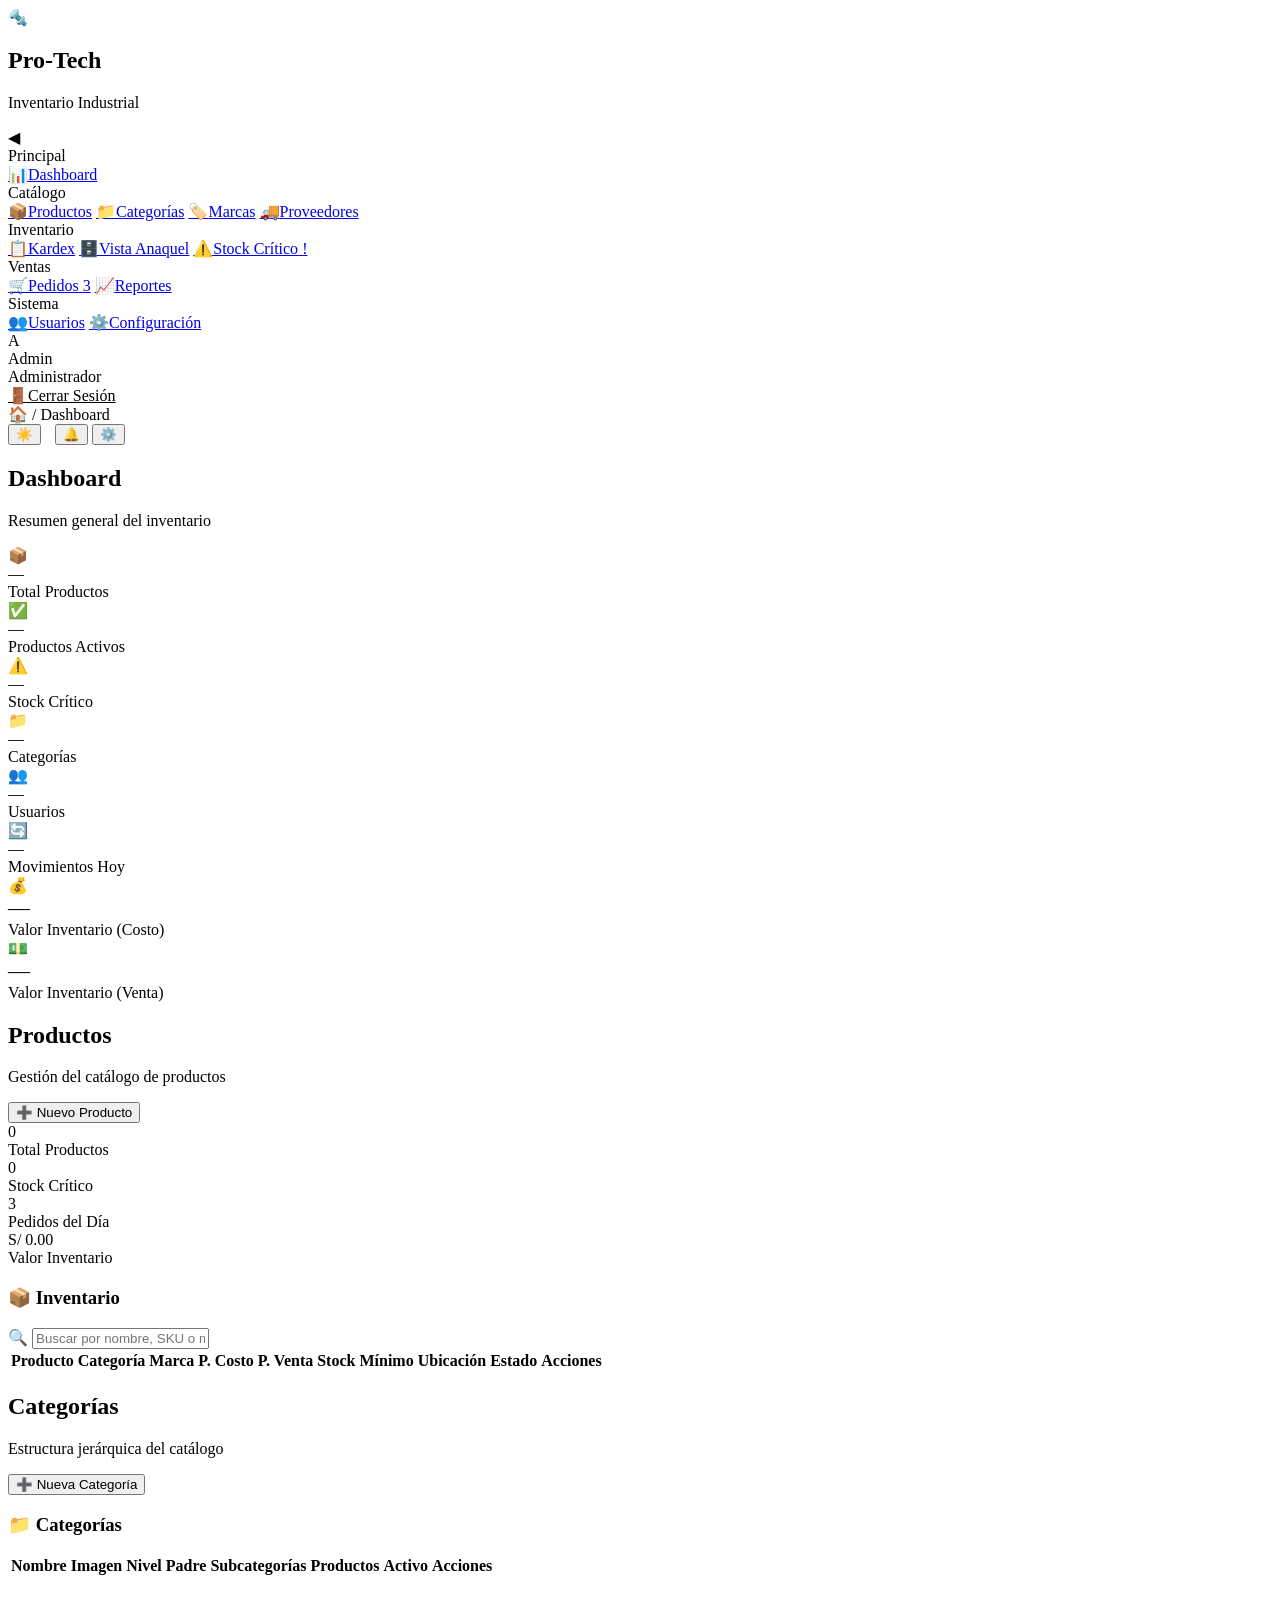
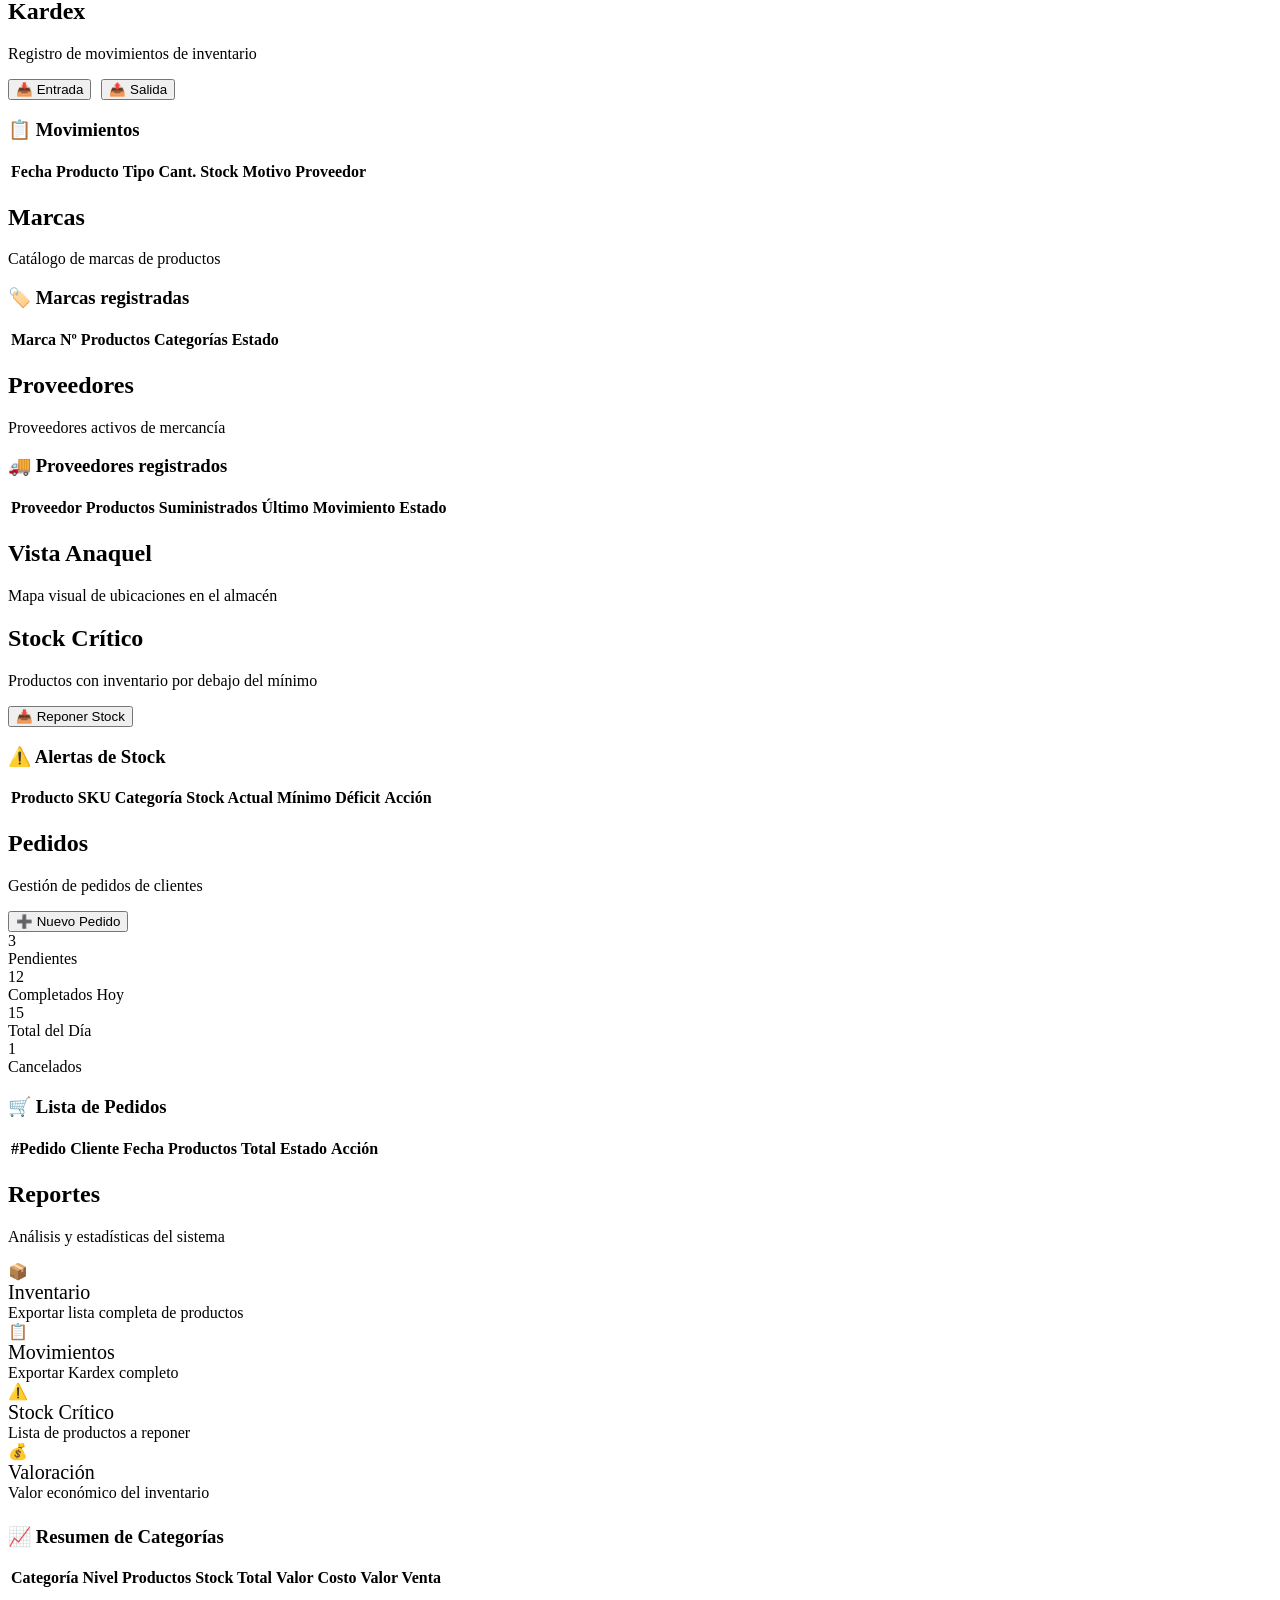
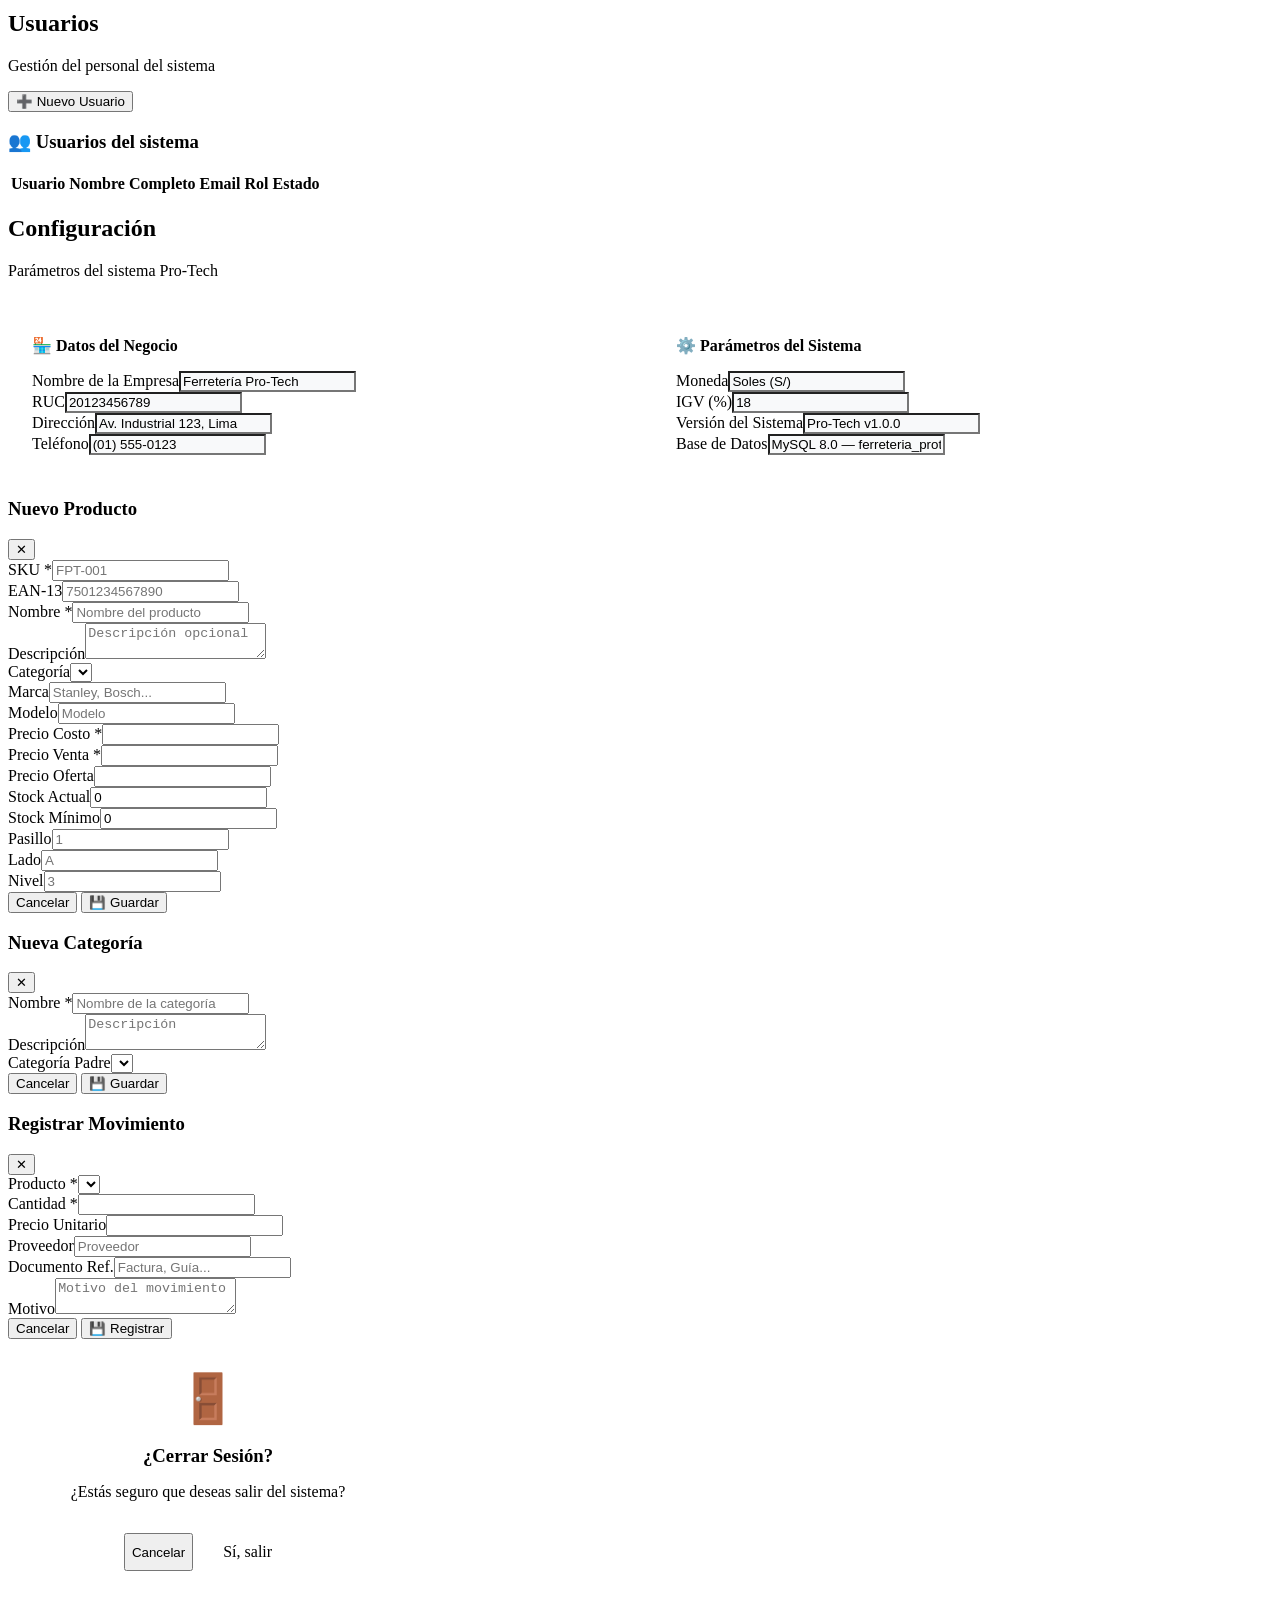
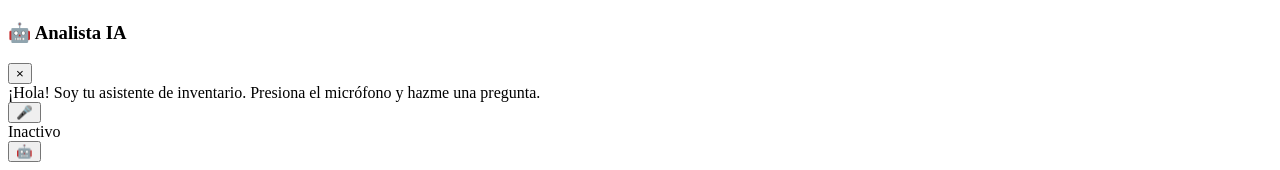
<file: src/main/resources/templates/index.html>
<!DOCTYPE html>
<html xmlns:th="http://www.thymeleaf.org" xmlns:sec="http://www.thymeleaf.org/extras/spring-security" lang="es">
<head>
    <meta charset="UTF-8">
    <meta name="viewport" content="width=device-width, initial-scale=1.0">
    <title>Pro-Tech | Panel de Administración</title>
    <meta name="description" content="Sistema de inventario industrial Ferretería Pro-Tech">
    <link rel="stylesheet" th:href="@{/css/theme.css}">
    <link rel="stylesheet" th:href="@{/css/protech.css}">
</head>
<body>

<!-- ══ TOAST CONTAINER ══ -->
<div id="toastContainer" class="toast-container"></div>

<!-- ══ SIDEBAR ══ -->
<aside id="sidebar" class="sidebar">
    <div class="sidebar-header">
        <div class="sidebar-logo">🔩</div>
        <div class="sidebar-brand"><h2>Pro-<span>Tech</span></h2><p>Inventario Industrial</p></div>
    </div>
    <div id="sidebarToggle" class="sidebar-toggle">◀</div>
    <nav class="sidebar-nav">
        <div class="nav-section">
            <div class="nav-section-title">Principal</div>
            <a class="nav-item active" data-page="dashboard" href="#"><span class="icon">📊</span><span class="label">Dashboard</span></a>
        </div>
        <div class="nav-section">
            <div class="nav-section-title">Catálogo</div>
            <a class="nav-item" data-page="productos" href="#"><span class="icon">📦</span><span class="label">Productos</span></a>
            <a class="nav-item" data-page="categorias" href="#"><span class="icon">📁</span><span class="label">Categorías</span></a>
            <a class="nav-item" data-page="marcas" href="#"><span class="icon">🏷️</span><span class="label">Marcas</span></a>
            <a class="nav-item" data-page="proveedores" href="#"><span class="icon">🚚</span><span class="label">Proveedores</span></a>
        </div>
        <div class="nav-section">
            <div class="nav-section-title">Inventario</div>
            <a class="nav-item" data-page="kardex" href="#"><span class="icon">📋</span><span class="label">Kardex</span></a>
            <a class="nav-item" data-page="anaquel" href="#"><span class="icon">🗄️</span><span class="label">Vista Anaquel</span></a>
            <a class="nav-item" data-page="stock-critico" href="#"><span class="icon">⚠️</span><span class="label">Stock Crítico</span> <span class="badge badge-danger sidebar-badge">!</span></a>
        </div>
        <div class="nav-section">
            <div class="nav-section-title">Ventas</div>
            <a class="nav-item" data-page="pedidos" href="#"><span class="icon">🛒</span><span class="label">Pedidos</span> <span class="badge badge-warning sidebar-badge">3</span></a>
            <a class="nav-item" data-page="reportes" href="#"><span class="icon">📈</span><span class="label">Reportes</span></a>
        </div>
        <div class="nav-section">
            <div class="nav-section-title">Sistema</div>
            <a class="nav-item" data-page="usuarios" href="#"><span class="icon">👥</span><span class="label">Usuarios</span></a>
            <a class="nav-item" data-page="configuracion" href="#"><span class="icon">⚙️</span><span class="label">Configuración</span></a>
        </div>
    </nav>
    <div class="sidebar-footer">
        <div class="sidebar-user">
            <div class="user-avatar" sec:authentication="name">A</div>
            <div class="user-info">
                <div class="name" sec:authentication="name">Admin</div>
                <div class="role">Administrador</div>
            </div>
        </div>
        <a href="#" onclick="openModal('logoutModal')" class="nav-item" style="margin-top:8px;color:var(--danger)"><span class="icon">🚪</span><span class="label">Cerrar Sesión</span></a>
    </div>
</aside>

<!-- ══ MAIN CONTENT ══ -->
<main class="main-content">
    <header class="top-bar">
        <div class="breadcrumbs">
            <span class="icon">🏠</span> / <span id="current-breadcrumb">Dashboard</span>
        </div>
        <div class="top-actions">
            <button class="theme-toggle-btn" id="themeToggleBtn" title="Cambiar Tema" style="margin-right: 10px;">
                <span id="themeIcon">☀️</span>
            </button>
            <button class="btn-icon" title="Notificaciones">🔔</button>
            <button class="btn-icon" title="Configuración">⚙️</button>
        </div>
    </header>

    <!-- ── DASHBOARD PAGE ── -->
    <section id="page-dashboard" class="page-section active">
        <div class="page-header">
            <div><h1>Dashboard</h1><p>Resumen general del inventario</p></div>
        </div>
        <div class="metrics-grid">
            <div class="metric-card accent">
                <div class="metric-header"><div class="metric-icon">📦</div></div>
                <div class="metric-value" id="metric-total">—</div>
                <div class="metric-label">Total Productos</div>
            </div>
            <div class="metric-card success">
                <div class="metric-header"><div class="metric-icon">✅</div></div>
                <div class="metric-value" id="metric-activos">—</div>
                <div class="metric-label">Productos Activos</div>
            </div>
            <div class="metric-card danger">
                <div class="metric-header"><div class="metric-icon">⚠️</div></div>
                <div class="metric-value" id="metric-critico">—</div>
                <div class="metric-label">Stock Crítico</div>
            </div>
            <div class="metric-card warning">
                <div class="metric-header"><div class="metric-icon">📁</div></div>
                <div class="metric-value" id="metric-categorias">—</div>
                <div class="metric-label">Categorías</div>
            </div>
        </div>
        <div class="metrics-grid">
            <div class="metric-card accent">
                <div class="metric-header"><div class="metric-icon">👥</div></div>
                <div class="metric-value" id="metric-usuarios">—</div>
                <div class="metric-label">Usuarios</div>
            </div>
            <div class="metric-card success">
                <div class="metric-header"><div class="metric-icon">🔄</div></div>
                <div class="metric-value" id="metric-movimientos">—</div>
                <div class="metric-label">Movimientos Hoy</div>
            </div>
            <div class="metric-card warning">
                <div class="metric-header"><div class="metric-icon">💰</div></div>
                <div class="metric-value" id="metric-valor-costo" style="font-size:22px">—</div>
                <div class="metric-label">Valor Inventario (Costo)</div>
            </div>
            <div class="metric-card accent">
                <div class="metric-header"><div class="metric-icon">💵</div></div>
                <div class="metric-value" id="metric-valor-venta" style="font-size:22px">—</div>
                <div class="metric-label">Valor Inventario (Venta)</div>
            </div>
        </div>
    </section>

    <!-- ── PRODUCTOS PAGE ── -->
    <section id="page-productos" class="page-section">
        <div class="page-header">
            <div><h1>Productos</h1><p>Gestión del catálogo de productos</p></div>
            <button class="btn btn-primary" onclick="openProductModal()">➕ Nuevo Producto</button>
        </div>
        <div class="metrics-grid small-metrics" style="margin-bottom: 20px;">
            <div class="metric-card">
                <div class="metric-value" id="prod-total">0</div>
                <div class="metric-label">Total Productos</div>
            </div>
            <div class="metric-card danger">
                <div class="metric-value" id="prod-critico">0</div>
                <div class="metric-label">Stock Crítico</div>
            </div>
            <div class="metric-card warning">
                <div class="metric-value" id="prod-pedidos">3</div>
                <div class="metric-label">Pedidos del Día</div>
            </div>
            <div class="metric-card accent">
                <div class="metric-value" id="prod-valor">S/ 0.00</div>
                <div class="metric-label">Valor Inventario</div>
            </div>
        </div>
        <div class="table-container">
            <div class="table-toolbar">
                <h3>📦 Inventario</h3>
                <div class="search-box">
                    <span>🔍</span>
                    <input type="text" id="searchProducts" placeholder="Buscar por nombre, SKU o marca..." oninput="filterProducts()">
                </div>
            </div>
            <table class="data-table">
                <thead>
                    <tr>
                        <th>Producto</th><th>Categoría</th><th>Marca</th><th>P. Costo</th><th>P. Venta</th>
                        <th>Stock</th><th>Mínimo</th><th>Ubicación</th><th>Estado</th><th>Acciones</th>
                    </tr>
                </thead>
                <tbody id="products-tbody"></tbody>
            </table>
        </div>
    </section>

    <!-- ── CATEGORÍAS PAGE ── -->
    <section id="page-categorias" class="page-section">
        <div class="page-header">
            <div><h1>Categorías</h1><p>Estructura jerárquica del catálogo</p></div>
            <button class="btn btn-primary" onclick="openCategoryModal()">➕ Nueva Categoría</button>
        </div>
        <div class="table-container">
            <div class="table-toolbar"><h3>📁 Categorías</h3></div>
            <table class="data-table">
                <thead><tr><th>Nombre</th><th>Imagen</th><th>Nivel</th><th>Padre</th><th>Subcategorías</th><th>Productos</th><th>Activo</th><th>Acciones</th></tr></thead>
                <tbody id="categories-tbody"></tbody>
            </table>
        </div>
    </section>

    <!-- ── KARDEX PAGE ── -->
    <section id="page-kardex" class="page-section">
        <div class="page-header">
            <div><h1>Kardex</h1><p>Registro de movimientos de inventario</p></div>
            <div style="display:flex;gap:10px">
                <button class="btn btn-primary" onclick="openKardexModal('entrada')">📥 Entrada</button>
                <button class="btn btn-danger" onclick="openKardexModal('salida')">📤 Salida</button>
            </div>
        </div>
        <div class="table-container">
            <div class="table-toolbar"><h3>📋 Movimientos</h3></div>
            <table class="data-table">
                <thead><tr><th>Fecha</th><th>Producto</th><th>Tipo</th><th>Cant.</th><th>Stock</th><th>Motivo</th><th>Proveedor</th></tr></thead>
                <tbody id="kardex-tbody"></tbody>
            </table>
        </div>
    </section>

    <!-- ── MARCAS PAGE ── -->
    <section id="page-marcas" class="page-section">
        <div class="page-header">
            <div><h1>Marcas</h1><p>Catálogo de marcas de productos</p></div>
        </div>
        <div class="table-container">
            <div class="table-toolbar"><h3>🏷️ Marcas registradas</h3></div>
            <table class="data-table">
                <thead><tr><th>Marca</th><th>Nº Productos</th><th>Categorías</th><th>Estado</th></tr></thead>
                <tbody id="marcas-tbody"></tbody>
            </table>
        </div>
    </section>

    <!-- ── PROVEEDORES PAGE ── -->
    <section id="page-proveedores" class="page-section">
        <div class="page-header">
            <div><h1>Proveedores</h1><p>Proveedores activos de mercancía</p></div>
        </div>
        <div class="table-container">
            <div class="table-toolbar"><h3>🚚 Proveedores registrados</h3></div>
            <table class="data-table">
                <thead><tr><th>Proveedor</th><th>Productos Suministrados</th><th>Último Movimiento</th><th>Estado</th></tr></thead>
                <tbody id="proveedores-tbody"></tbody>
            </table>
        </div>
    </section>

    <!-- ── ANAQUEL PAGE ── -->
    <section id="page-anaquel" class="page-section">
        <div class="page-header">
            <div><h1>Vista Anaquel</h1><p>Mapa visual de ubicaciones en el almacén</p></div>
        </div>
        <div id="anaquel-grid" class="anaquel-grid"></div>
    </section>

    <!-- ── STOCK CRÍTICO PAGE ── -->
    <section id="page-stock-critico" class="page-section">
        <div class="page-header">
            <div><h1>Stock Crítico</h1><p>Productos con inventario por debajo del mínimo</p></div>
            <button class="btn btn-primary" onclick="openKardexModal('entrada')">📥 Reponer Stock</button>
        </div>
        <div class="table-container">
            <div class="table-toolbar"><h3>⚠️ Alertas de Stock</h3></div>
            <table class="data-table">
                <thead><tr><th>Producto</th><th>SKU</th><th>Categoría</th><th>Stock Actual</th><th>Mínimo</th><th>Déficit</th><th>Acción</th></tr></thead>
                <tbody id="stock-critico-tbody"></tbody>
            </table>
        </div>
    </section>

    <!-- ── PEDIDOS PAGE ── -->
    <section id="page-pedidos" class="page-section">
        <div class="page-header">
            <div><h1>Pedidos</h1><p>Gestión de pedidos de clientes</p></div>
            <button class="btn btn-primary" onclick="showToast('Módulo de pedidos en desarrollo','info')">➕ Nuevo Pedido</button>
        </div>
        <div class="metrics-grid small-metrics" style="margin-bottom:20px;">
            <div class="metric-card warning"><div class="metric-value" id="ped-pendientes">3</div><div class="metric-label">Pendientes</div></div>
            <div class="metric-card success"><div class="metric-value" id="ped-completados">12</div><div class="metric-label">Completados Hoy</div></div>
            <div class="metric-card accent"><div class="metric-value" id="ped-total-dia">15</div><div class="metric-label">Total del Día</div></div>
            <div class="metric-card danger"><div class="metric-value" id="ped-cancelados">1</div><div class="metric-label">Cancelados</div></div>
        </div>
        <div class="table-container">
            <div class="table-toolbar"><h3>🛒 Lista de Pedidos</h3></div>
            <table class="data-table">
                <thead><tr><th>#Pedido</th><th>Cliente</th><th>Fecha</th><th>Productos</th><th>Total</th><th>Estado</th><th>Acción</th></tr></thead>
                <tbody id="pedidos-tbody"></tbody>
            </table>
        </div>
    </section>

    <!-- ── REPORTES PAGE ── -->
    <section id="page-reportes" class="page-section">
        <div class="page-header">
            <div><h1>Reportes</h1><p>Análisis y estadísticas del sistema</p></div>
        </div>
        <div class="metrics-grid" style="margin-bottom:24px;">
            <div class="metric-card accent" style="cursor:pointer" onclick="exportarReporte('inventario')">
                <div class="metric-header"><div class="metric-icon">📦</div></div>
                <div class="metric-value" style="font-size:20px">Inventario</div>
                <div class="metric-label">Exportar lista completa de productos</div>
            </div>
            <div class="metric-card success" style="cursor:pointer" onclick="exportarReporte('movimientos')">
                <div class="metric-header"><div class="metric-icon">📋</div></div>
                <div class="metric-value" style="font-size:20px">Movimientos</div>
                <div class="metric-label">Exportar Kardex completo</div>
            </div>
            <div class="metric-card danger" style="cursor:pointer" onclick="exportarReporte('stock-critico')">
                <div class="metric-header"><div class="metric-icon">⚠️</div></div>
                <div class="metric-value" style="font-size:20px">Stock Crítico</div>
                <div class="metric-label">Lista de productos a reponer</div>
            </div>
            <div class="metric-card warning" style="cursor:pointer" onclick="exportarReporte('valoracion')">
                <div class="metric-header"><div class="metric-icon">💰</div></div>
                <div class="metric-value" style="font-size:20px">Valoración</div>
                <div class="metric-label">Valor económico del inventario</div>
            </div>
        </div>
        <div class="table-container">
            <div class="table-toolbar"><h3>📈 Resumen de Categorías</h3></div>
            <table class="data-table">
                <thead><tr><th>Categoría</th><th>Nivel</th><th>Productos</th><th>Stock Total</th><th>Valor Costo</th><th>Valor Venta</th></tr></thead>
                <tbody id="reportes-tbody"></tbody>
            </table>
        </div>
    </section>

    <!-- ── USUARIOS PAGE ── -->
    <section id="page-usuarios" class="page-section">
        <div class="page-header">
            <div><h1>Usuarios</h1><p>Gestión del personal del sistema</p></div>
            <button class="btn btn-primary" onclick="showToast('Módulo de creación de usuarios en desarrollo','info')">➕ Nuevo Usuario</button>
        </div>
        <div class="table-container">
            <div class="table-toolbar"><h3>👥 Usuarios del sistema</h3></div>
            <table class="data-table">
                <thead><tr><th>Usuario</th><th>Nombre Completo</th><th>Email</th><th>Rol</th><th>Estado</th></tr></thead>
                <tbody id="usuarios-tbody"></tbody>
            </table>
        </div>
    </section>

    <!-- ── CONFIGURACIÓN PAGE ── -->
    <section id="page-configuracion" class="page-section">
        <div class="page-header">
            <div><h1>Configuración</h1><p>Parámetros del sistema Pro-Tech</p></div>
        </div>
        <div style="display:grid;grid-template-columns:1fr 1fr;gap:24px;">
            <div class="table-container" style="padding:24px;">
                <h3 style="margin-bottom:16px;font-size:16px;">🏪 Datos del Negocio</h3>
                <div class="form-grid">
                    <div class="form-group full"><label>Nombre de la Empresa</label><input value="Ferretería Pro-Tech" readonly style="background:#f8f9fa;"></div>
                    <div class="form-group full"><label>RUC</label><input value="20123456789" readonly style="background:#f8f9fa;"></div>
                    <div class="form-group full"><label>Dirección</label><input value="Av. Industrial 123, Lima" readonly style="background:#f8f9fa;"></div>
                    <div class="form-group full"><label>Teléfono</label><input value="(01) 555-0123" readonly style="background:#f8f9fa;"></div>
                </div>
            </div>
            <div class="table-container" style="padding:24px;">
                <h3 style="margin-bottom:16px;font-size:16px;">⚙️ Parámetros del Sistema</h3>
                <div class="form-grid">
                    <div class="form-group full"><label>Moneda</label><input value="Soles (S/)" readonly style="background:#f8f9fa;"></div>
                    <div class="form-group full"><label>IGV (%)</label><input value="18" readonly style="background:#f8f9fa;"></div>
                    <div class="form-group full"><label>Versión del Sistema</label><input value="Pro-Tech v1.0.0" readonly style="background:#f8f9fa;"></div>
                    <div class="form-group full"><label>Base de Datos</label><input value="MySQL 8.0 — ferreteria_protech" readonly style="background:#f8f9fa;"></div>
                </div>
            </div>
        </div>
    </section>

</main>

<!-- ══ MODAL: PRODUCTO ══ -->
<div id="productModal" class="modal-overlay">
    <div class="modal">
        <div class="modal-header">
            <h3 id="productModalTitle">Nuevo Producto</h3>
            <button class="modal-close" onclick="closeModal('productModal')">✕</button>
        </div>
        <div class="modal-body">
            <form id="productForm" onsubmit="event.preventDefault();saveProduct()">
                <div class="form-grid">
                    <div class="form-group"><label>SKU *</label><input id="prodSku" required placeholder="FPT-001"></div>
                    <div class="form-group"><label>EAN-13</label><input id="prodEan" maxlength="13" placeholder="7501234567890"></div>
                    <div class="form-group full"><label>Nombre *</label><input id="prodNombre" required placeholder="Nombre del producto"></div>
                    <div class="form-group full"><label>Descripción</label><textarea id="prodDescripcion" placeholder="Descripción opcional"></textarea></div>
                    <div class="form-group"><label>Categoría</label><select id="prodCategoria"></select></div>
                    <div class="form-group"><label>Marca</label><input id="prodMarca" placeholder="Stanley, Bosch..."></div>
                    <div class="form-group"><label>Modelo</label><input id="prodModelo" placeholder="Modelo"></div>
                    <div class="form-group"><label>Precio Costo *</label><input id="prodPrecioCosto" type="number" step="0.01" min="0.01" required></div>
                    <div class="form-group"><label>Precio Venta *</label><input id="prodPrecioVenta" type="number" step="0.01" min="0.01" required></div>
                    <div class="form-group"><label>Precio Oferta</label><input id="prodPrecioOferta" type="number" step="0.01" min="0"></div>
                    <div class="form-group"><label>Stock Actual</label><input id="prodStockActual" type="number" min="0" value="0"></div>
                    <div class="form-group"><label>Stock Mínimo</label><input id="prodStockMinimo" type="number" min="0" value="0"></div>
                    <div class="form-group"><label>Pasillo</label><input id="prodPasillo" placeholder="1"></div>
                    <div class="form-group"><label>Lado</label><input id="prodLado" placeholder="A"></div>
                    <div class="form-group"><label>Nivel</label><input id="prodNivel" placeholder="3"></div>
                </div>
            </form>
        </div>
        <div class="modal-footer">
            <button class="btn btn-secondary" onclick="closeModal('productModal')">Cancelar</button>
            <button class="btn btn-primary" onclick="saveProduct()">💾 Guardar</button>
        </div>
    </div>
</div>

<!-- ══ MODAL: CATEGORÍA ══ -->
<div id="categoryModal" class="modal-overlay">
    <div class="modal">
        <div class="modal-header">
            <h3 id="catModalTitle">Nueva Categoría</h3>
            <button class="modal-close" onclick="closeModal('categoryModal')">✕</button>
        </div>
        <div class="modal-body">
            <form id="categoryForm" onsubmit="event.preventDefault();saveCategory()">
                <div class="form-grid">
                    <div class="form-group full"><label>Nombre *</label><input id="catNombre" required placeholder="Nombre de la categoría"></div>
                    <div class="form-group full"><label>Descripción</label><textarea id="catDescripcion" placeholder="Descripción"></textarea></div>
                    <div class="form-group full"><label>Categoría Padre</label><select id="catPadre"></select></div>
                </div>
            </form>
        </div>
        <div class="modal-footer">
            <button class="btn btn-secondary" onclick="closeModal('categoryModal')">Cancelar</button>
            <button class="btn btn-primary" onclick="saveCategory()">💾 Guardar</button>
        </div>
    </div>
</div>

<!-- ══ MODAL: KARDEX ══ -->
<div id="kardexModal" class="modal-overlay">
    <div class="modal">
        <div class="modal-header">
            <h3 id="kardexModalTitle">Registrar Movimiento</h3>
            <button class="modal-close" onclick="closeModal('kardexModal')">✕</button>
        </div>
        <div class="modal-body">
            <form id="kardexForm" onsubmit="event.preventDefault();saveKardex()">
                <input type="hidden" id="kardexTipo" value="entrada">
                <div class="form-grid">
                    <div class="form-group full"><label>Producto *</label><select id="kardexProducto" required></select></div>
                    <div class="form-group"><label>Cantidad *</label><input id="kardexCantidad" type="number" min="1" required></div>
                    <div class="form-group" id="kardexPrecioGroup"><label>Precio Unitario</label><input id="kardexPrecio" type="number" step="0.01" min="0"></div>
                    <div class="form-group" id="kardexProveedorGroup"><label>Proveedor</label><input id="kardexProveedor" placeholder="Proveedor"></div>
                    <div class="form-group"><label>Documento Ref.</label><input id="kardexDocumento" placeholder="Factura, Guía..."></div>
                    <div class="form-group full"><label>Motivo</label><textarea id="kardexMotivo" placeholder="Motivo del movimiento"></textarea></div>
                </div>
            </form>
        </div>
        <div class="modal-footer">
            <button class="btn btn-secondary" onclick="closeModal('kardexModal')">Cancelar</button>
            <button class="btn btn-primary" onclick="saveKardex()">💾 Registrar</button>
        </div>
    </div>
</div>

<!-- ══ MODAL: LOGOUT CONFIRMATION ══ -->
<div id="logoutModal" class="modal-overlay">
    <div class="modal" style="max-width: 400px; text-align: center;">
        <div class="modal-body" style="padding: 2rem;">
            <div style="font-size: 3rem; margin-bottom: 1rem;">🚪</div>
            <h3 style="margin-bottom: 1rem;">¿Cerrar Sesión?</h3>
            <p style="color: var(--text-muted); margin-bottom: 2rem;">¿Estás seguro que deseas salir del sistema?</p>
            <div style="display: flex; gap: 10px; justify-content: center;">
                <button class="btn btn-secondary" onclick="closeModal('logoutModal')">Cancelar</button>
                <a th:href="@{/logout}" class="btn btn-danger" style="text-decoration:none; padding: 10px 20px;">Sí, salir</a>
            </div>
        </div>
    </div>
</div>

<!-- ── FLOATING VOICE ASSISTANT ────────────────── -->
<div class="voice-bot-container" id="voiceBotContainer">
    <div class="voice-bot-window" id="voiceBotWindow">
        <div class="voice-bot-header">
            <h3>🤖 Analista IA</h3>
            <button class="voice-bot-close" onclick="toggleVoiceBot()">×</button>
        </div>
        <div class="voice-bot-body" id="voiceBotBody">
            <div class="bot-msg">¡Hola! Soy tu asistente de inventario. Presiona el micrófono y hazme una pregunta.</div>
        </div>
        <div class="voice-bot-footer">
            <button class="mic-btn-small" id="btnMicGlobal" onclick="toggleMic()">🎤</button>
            <div class="mic-status" id="micStatusText">Inactivo</div>
        </div>
    </div>
    <button class="voice-bot-fab" onclick="toggleVoiceBot()">🤖</button>
</div>

<script th:src="@{/js/theme.js}"></script>
<script th:src="@{/js/protech.js}"></script>
<script th:src="@{/js/protech-extra.js}"></script>
</body>
</html>
</file>
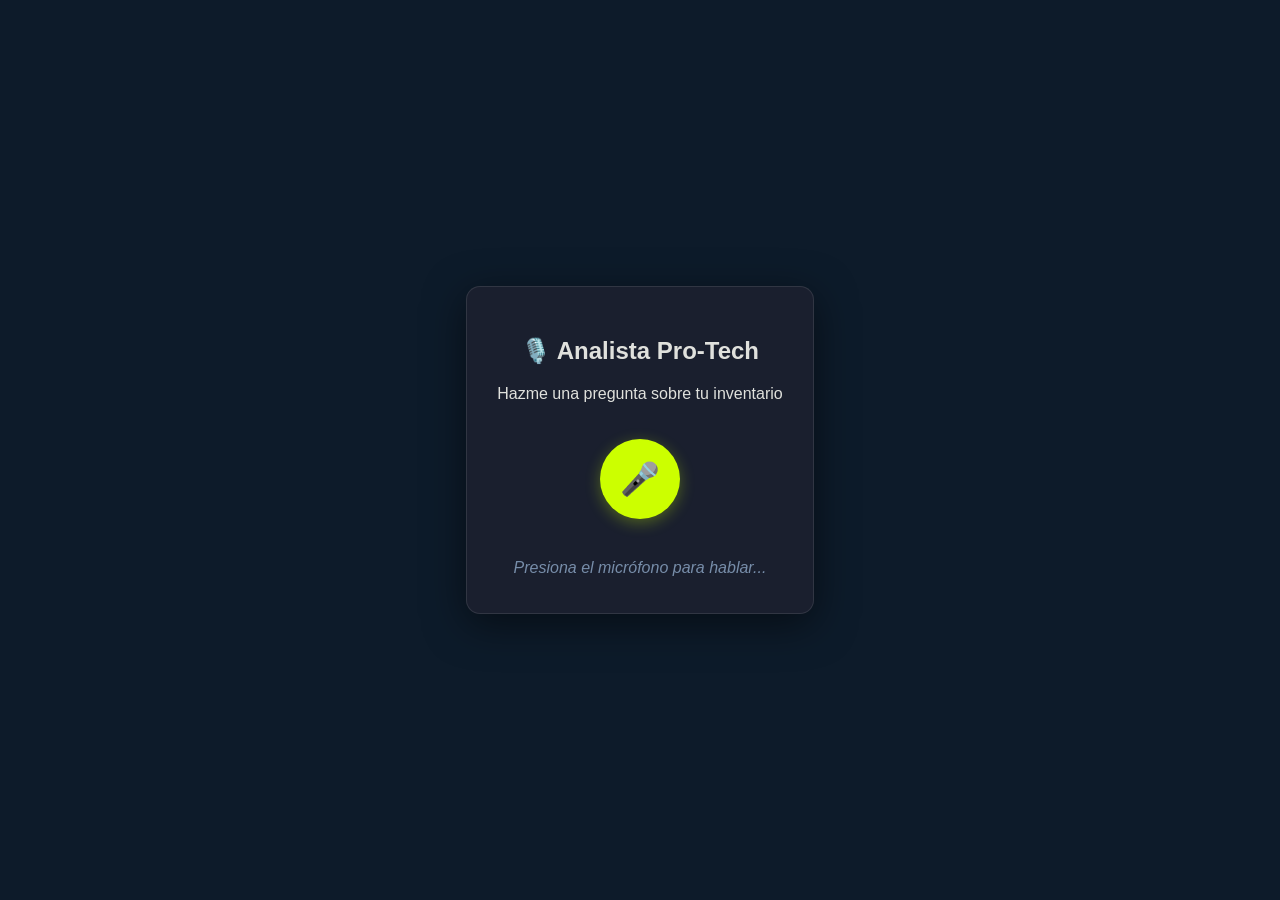
<file: src/main/resources/templates/asistente-voz.html>
<!DOCTYPE html>
<html lang="es">
<head>
    <meta charset="UTF-8">
    <meta name="viewport" content="width=device-width, initial-scale=1.0">
    <title>Pro-Tech | Analista de Inventario por Voz</title>
    <style>
        body {
            font-family: 'Inter', sans-serif;
            background: #0D1B2A;
            color: #E0E1DD;
            display: flex;
            flex-direction: column;
            align-items: center;
            justify-content: center;
            height: 100vh;
            margin: 0;
        }
        .container {
            background: #1a1f2e;
            padding: 30px;
            border-radius: 14px;
            text-align: center;
            max-width: 500px;
            box-shadow: 0 10px 40px rgba(0,0,0,0.5);
            border: 1px solid rgba(255,255,255,0.1);
        }
        .mic-btn {
            background: #CCFF00;
            color: #0D1B2A;
            border: none;
            border-radius: 50%;
            width: 80px;
            height: 80px;
            font-size: 32px;
            cursor: pointer;
            transition: all 0.3s;
            margin: 20px 0;
            box-shadow: 0 4px 15px rgba(204,255,0,0.3);
        }
        .mic-btn.escuchando {
            background: #E63946;
            color: white;
            animation: pulse 1.5s infinite;
        }
        @keyframes pulse {
            0% { transform: scale(1); box-shadow: 0 0 0 0 rgba(230,57,70, 0.7); }
            70% { transform: scale(1.1); box-shadow: 0 0 0 15px rgba(230,57,70, 0); }
            100% { transform: scale(1); box-shadow: 0 0 0 0 rgba(230,57,70, 0); }
        }
        .transcript {
            margin-top: 20px;
            font-style: italic;
            color: #778DA9;
            min-height: 24px;
        }
        .response-box {
            margin-top: 20px;
            padding: 15px;
            background: rgba(255,255,255,0.05);
            border-radius: 8px;
            font-size: 16px;
            line-height: 1.5;
            display: none;
        }
    </style>
</head>
<body>

<div class="container">
    <h2>🎙️ Analista Pro-Tech</h2>
    <p>Hazme una pregunta sobre tu inventario</p>
    
    <button id="btnMic" class="mic-btn">🎤</button>
    
    <div id="statusText" class="transcript">Presiona el micrófono para hablar...</div>
    <div id="responseBox" class="response-box"></div>
</div>

<script>
    const btnMic = document.getElementById('btnMic');
    const statusText = document.getElementById('statusText');
    const responseBox = document.getElementById('responseBox');

    // Comprobar soporte de la Web Speech API
    const SpeechRecognition = window.SpeechRecognition || window.webkitSpeechRecognition;
    if (!SpeechRecognition) {
        alert("Tu navegador no soporta reconocimiento de voz. Usa Chrome o Edge.");
    }

    const recognition = new SpeechRecognition();
    recognition.lang = 'es-PE'; // Español de Perú
    recognition.interimResults = false;
    recognition.maxAlternatives = 1;

    let isRecording = false;

    btnMic.addEventListener('click', () => {
        if (isRecording) {
            recognition.stop();
        } else {
            recognition.start();
        }
    });

    recognition.onstart = function() {
        isRecording = true;
        btnMic.classList.add('escuchando');
        statusText.textContent = "Escuchando...";
        responseBox.style.display = 'none';
        window.speechSynthesis.cancel(); // Detener si estaba hablando
    };

    recognition.onresult = function(event) {
        const transcripcion = event.results[0][0].transcript;
        statusText.textContent = `Tú: "${transcripcion}"`;
        enviarConsultaAlServidor(transcripcion);
    };

    recognition.onspeechend = function() {
        recognition.stop();
    };

    recognition.onend = function() {
        isRecording = false;
        btnMic.classList.remove('escuchando');
        if (statusText.textContent === "Escuchando...") {
            statusText.textContent = "Presiona el micrófono para hablar...";
        }
    };

    recognition.onerror = function(event) {
        statusText.textContent = "Error en el micrófono: " + event.error;
    };

    // Función para enviar la petición al Backend Spring Boot
    async function enviarConsultaAlServidor(mensaje) {
        statusText.textContent += " (Analizando...)";
        
        try {
            const response = await fetch('/api/analista/conversar', {
                method: 'POST',
                headers: {
                    'Content-Type': 'application/json',
                    // Si usas Spring Security (CSRF o Auth JWT), inclúyelos aquí.
                },
                body: JSON.stringify({ mensaje: mensaje })
            });

            const data = await response.json();
            const respuestaBot = data.respuestaTexto;

            // Mostrar texto en pantalla
            responseBox.textContent = respuestaBot;
            responseBox.style.display = 'block';
            statusText.textContent = "Consulta completada.";

            // Reproducir por voz (Text-to-Speech)
            hablar(respuestaBot);

        } catch (error) {
            console.error('Error:', error);
            statusText.textContent = "Hubo un error de conexión con el servidor.";
        }
    }

    // Función de síntesis de voz
    function hablar(texto) {
        if (!window.speechSynthesis) return;

        const utterance = new SpeechSynthesisUtterance(texto);
        utterance.lang = 'es-PE';
        utterance.rate = 1.0;  // Velocidad normal
        utterance.pitch = 1.0; // Tono normal

        // Intentar usar una voz de Microsoft/Google más natural si está disponible
        const voices = window.speechSynthesis.getVoices();
        const voiceEs = voices.find(v => v.lang.includes('es-') && v.name.includes('Google')) 
                     || voices.find(v => v.lang.includes('es-'));
        if (voiceEs) utterance.voice = voiceEs;

        window.speechSynthesis.speak(utterance);
    }
</script>

</body>
</html>
</file>
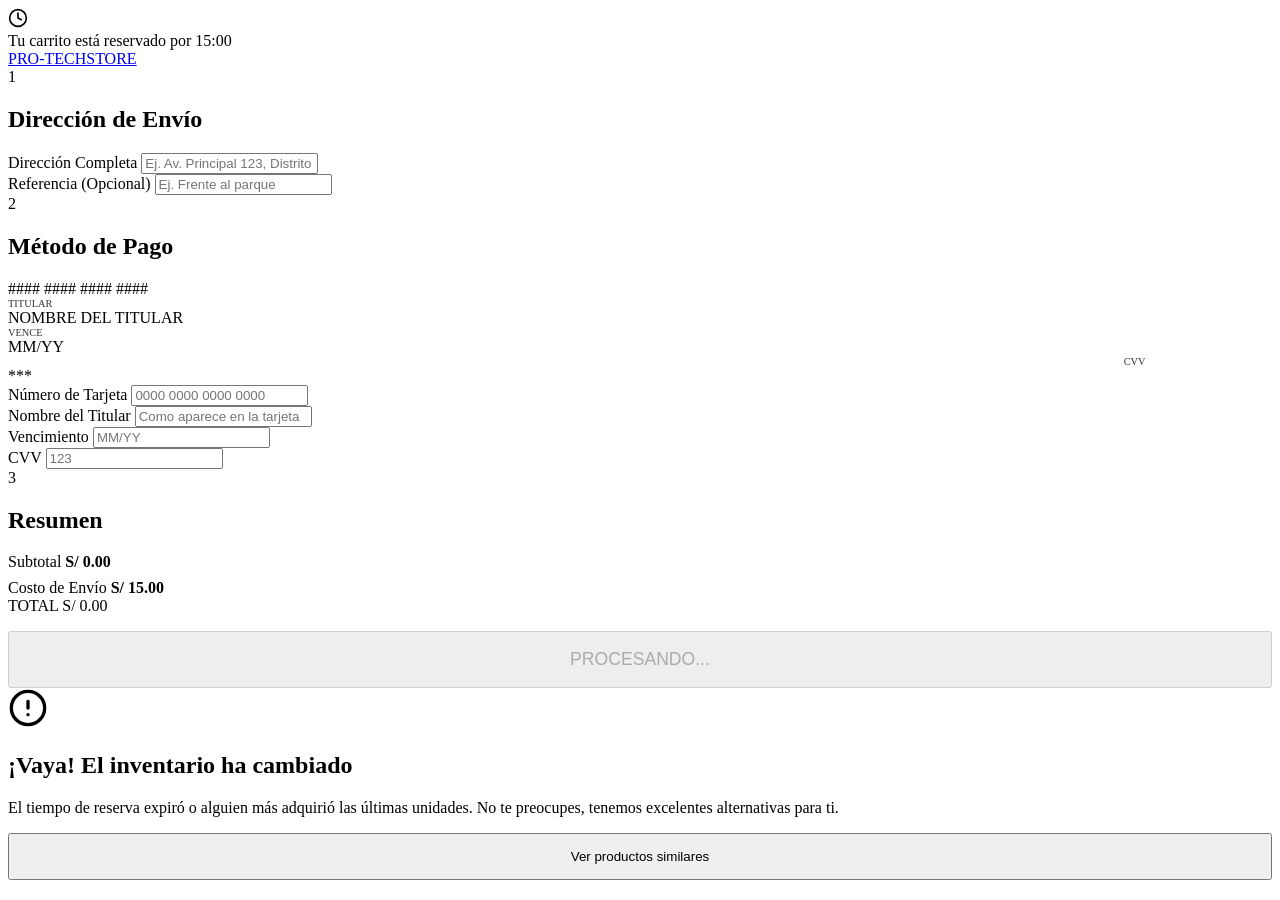
<file: src/main/resources/templates/checkout.html>
<!DOCTYPE html>
<html lang="es" xmlns:th="http://www.thymeleaf.org">
<head>
    <meta charset="UTF-8">
    <meta name="viewport" content="width=device-width, initial-scale=1.0">
    <title>Checkout | Pro-Tech Store</title>
    <link href="https://fonts.googleapis.com/css2?family=Inter:wght@400;500;600;700;800&display=swap" rel="stylesheet">
    <link rel="stylesheet" th:href="@{/css/uikit-premium.css}">
    <link rel="stylesheet" th:href="@{/css/concurrency-ui.css}">
    <link rel="stylesheet" th:href="@{/css/checkout.css}">
</head>
<body>

    <!-- Sticky Timer Bar -->
    <div class="sticky-timer-bar active" id="stickyTimerBar">
        <div class="timer-content">
            <svg xmlns="http://www.w3.org/2000/svg" width="20" height="20" viewBox="0 0 24 24" fill="none" stroke="currentColor" stroke-width="2" stroke-linecap="round" stroke-linejoin="round" class="timer-icon">
                <circle cx="12" cy="12" r="10"></circle>
                <polyline points="12 6 12 12 16 14"></polyline>
            </svg>
            <div class="timer-text">
                <span>Tu carrito está reservado por</span>
                <span class="countdown-clock" id="countdownClock">15:00</span>
            </div>
        </div>
    </div>

    <header>
        <a href="/tienda" class="brand-logo">PRO-TECH<span>STORE</span></a>
    </header>

    <div class="checkout-wrapper">
        
        <!-- Columna 1: Envío -->
        <section class="checkout-panel">
            <div class="panel-header">
                <div class="step-number">1</div>
                <h2 class="panel-title">Dirección de Envío</h2>
            </div>
            
            <div class="form-group">
                <label class="form-label">Dirección Completa</label>
                <input type="text" id="direccion" class="form-control" placeholder="Ej. Av. Principal 123, Distrito" required>
            </div>
            
            <div class="form-group">
                <label class="form-label">Referencia (Opcional)</label>
                <input type="text" class="form-control" placeholder="Ej. Frente al parque">
            </div>
        </section>

        <!-- Columna 2: Pago -->
        <section class="checkout-panel">
            <div class="panel-header">
                <div class="step-number">2</div>
                <h2 class="panel-title">Método de Pago</h2>
            </div>
            
            <!-- Tarjeta Interactiva -->
            <div class="cc-wrapper">
                <div class="cc-card" id="ccCard">
                    <div class="cc-front">
                        <div class="cc-chip"></div>
                        <div class="cc-number-display" id="ccNumDisplay">#### #### #### ####</div>
                        <div class="cc-details">
                            <div>
                                <span style="font-size:0.65rem;display:block;opacity:0.8">TITULAR</span>
                                <span class="cc-name-display" id="ccNameDisplay" style="font-size:1rem;">NOMBRE DEL TITULAR</span>
                            </div>
                            <div>
                                <span style="font-size:0.65rem;display:block;opacity:0.8">VENCE</span>
                                <span id="ccExpDisplay" style="font-size:1rem;">MM/YY</span>
                            </div>
                        </div>
                    </div>
                    <div class="cc-back">
                        <div class="cc-stripe"></div>
                        <div>
                            <span style="font-size:0.65rem;display:block;text-align:right;margin-right:10%;opacity:0.8">CVV</span>
                            <div class="cc-cvv-box" id="ccCvvDisplay">***</div>
                        </div>
                    </div>
                </div>
            </div>

            <!-- Formulario Pago -->
            <div class="form-group">
                <label class="form-label">Número de Tarjeta</label>
                <input type="text" id="ccNumber" class="form-control" maxlength="19" placeholder="0000 0000 0000 0000">
                <div id="luhnError" style="color:var(--danger); font-size:0.85rem; margin-top:4px; display:none; font-weight: 500;">Número de tarjeta inválido (Luhn).</div>
            </div>
            
            <div class="form-group">
                <label class="form-label">Nombre del Titular</label>
                <input type="text" id="ccName" class="form-control" placeholder="Como aparece en la tarjeta">
            </div>

            <div class="form-row">
                <div class="form-group">
                    <label class="form-label">Vencimiento</label>
                    <input type="text" id="ccExp" class="form-control" maxlength="5" placeholder="MM/YY">
                </div>
                <div class="form-group">
                    <label class="form-label">CVV</label>
                    <input type="password" id="ccCvv" class="form-control" maxlength="4" placeholder="123">
                </div>
            </div>
        </section>

        <!-- Columna 3: Resumen -->
        <aside class="checkout-panel" style="position: sticky; top: 100px;">
            <div class="panel-header">
                <div class="step-number">3</div>
                <h2 class="panel-title">Resumen</h2>
            </div>
            
            <div class="summary-items" id="summaryItems">
                <!-- Dinámico -->
            </div>
            
            <div class="s-item">
                <span>Subtotal</span>
                <span id="summarySubtotal" style="font-weight: 600;">S/ 0.00</span>
            </div>
            <div class="s-item" style="margin-top: 8px;">
                <span>Costo de Envío</span>
                <span style="font-weight: 600;">S/ 15.00</span>
            </div>
            
            <div class="s-total">
                <span>TOTAL</span>
                <span id="summaryTotal">S/ 0.00</span>
            </div>
            
            <button class="btn btn-primary" style="width: 100%; padding: 16px; font-size: 1.1rem; margin-top: 16px;" id="btnPay" disabled>PROCESANDO...</button>
            <div id="payError" style="color:var(--danger); font-size:0.9rem; margin-top:8px; text-align:center; display:none; font-weight: 600;"></div>
        </aside>
    </div>

    <!-- Modal de Error / Recuperación (Tiempo Expirado) -->
    <div class="modal-overlay" id="expiredModal">
        <div class="modal-card">
            <div class="modal-icon">
                <svg xmlns="http://www.w3.org/2000/svg" width="40" height="40" viewBox="0 0 24 24" fill="none" stroke="currentColor" stroke-width="2" stroke-linecap="round" stroke-linejoin="round">
                    <circle cx="12" cy="12" r="10"></circle>
                    <line x1="12" y1="8" x2="12" y2="12"></line>
                    <line x1="12" y1="16" x2="12.01" y2="16"></line>
                </svg>
            </div>
            <h2 class="modal-title">¡Vaya! El inventario ha cambiado</h2>
            <p class="modal-desc">El tiempo de reserva expiró o alguien más adquirió las últimas unidades. No te preocupes, tenemos excelentes alternativas para ti.</p>
            
            <div class="modal-actions">
                <button class="btn btn-primary" style="width:100%; padding: 14px;" onclick="window.location.href='/tienda'">Ver productos similares</button>
            </div>
        </div>
    </div>

    <!-- Lógica de Checkout -->
    <script th:src="@{/js/checkout.js}"></script>
</body>
</html>
</file>
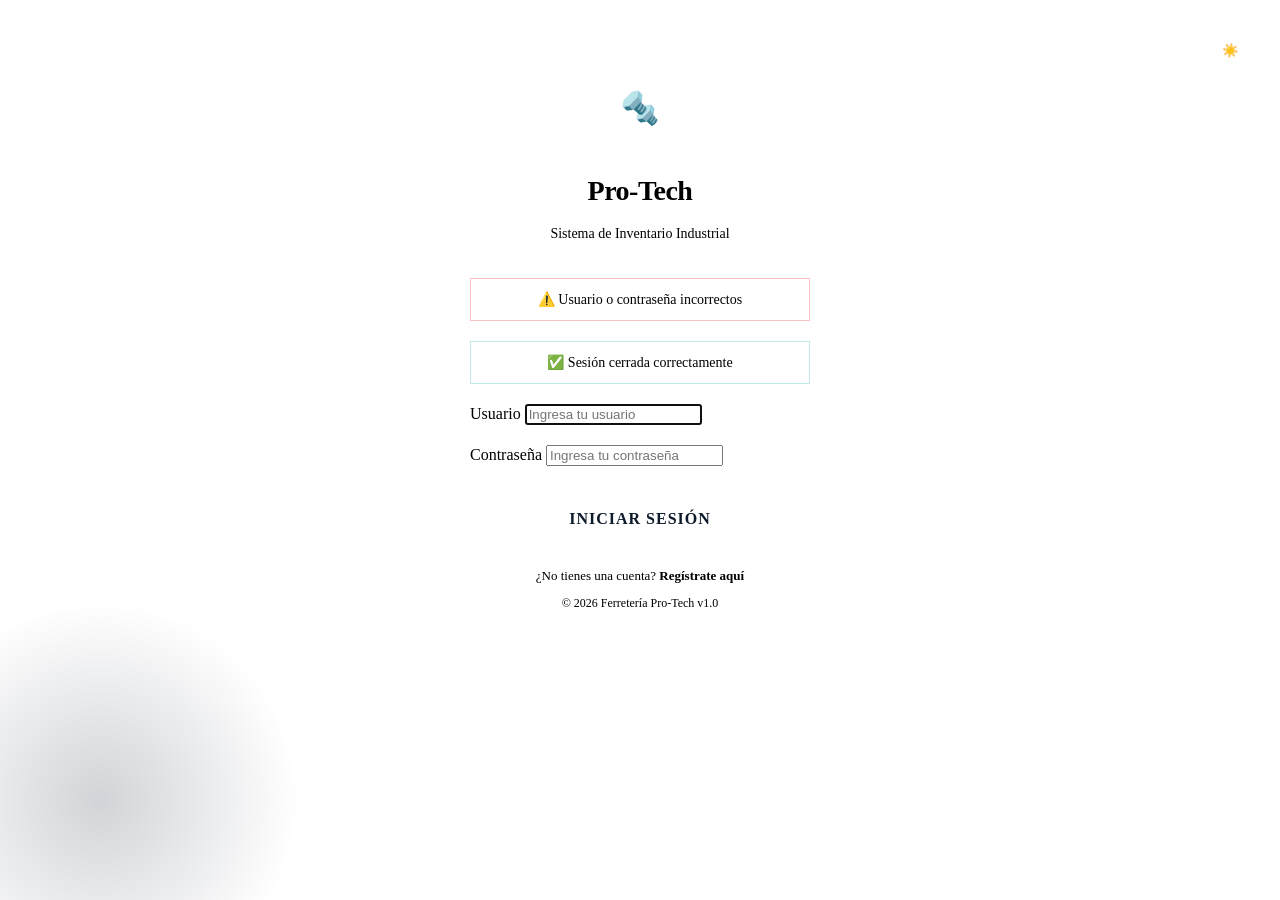
<file: src/main/resources/templates/login.html>
<!DOCTYPE html>
<html xmlns:th="http://www.thymeleaf.org" lang="es">
<head>
    <meta charset="UTF-8">
    <meta name="viewport" content="width=device-width, initial-scale=1.0">
    <title>Pro-Tech | Iniciar Sesión</title>
    <link href="https://fonts.googleapis.com/css2?family=Inter:wght@300;400;500;600;700;800;900&display=swap" rel="stylesheet">
    <link rel="stylesheet" th:href="@{/css/theme.css}">
    <style>
        body {
            display: flex;
            align-items: center;
            justify-content: center;
            overflow: hidden;
            position: relative;
        }

        /* Animated background */
        .bg-animation {
            position: fixed;
            top: 0; left: 0;
            width: 100%; height: 100%;
            z-index: 0;
            overflow: hidden;
            pointer-events: none;
        }

        .bg-animation::before {
            content: '';
            position: absolute;
            width: 600px; height: 600px;
            background: radial-gradient(circle, var(--accent-light), transparent 70%);
            top: -200px; right: -200px;
            border-radius: 50%;
            animation: float1 8s ease-in-out infinite;
        }

        .bg-animation::after {
            content: '';
            position: absolute;
            width: 400px; height: 400px;
            background: radial-gradient(circle, rgba(27,38,59,0.2), transparent 70%);
            bottom: -100px; left: -100px;
            border-radius: 50%;
            animation: float2 10s ease-in-out infinite;
        }

        @keyframes float1 {
            0%, 100% { transform: translate(0, 0) scale(1); }
            50% { transform: translate(-50px, 50px) scale(1.1); }
        }

        @keyframes float2 {
            0%, 100% { transform: translate(0, 0) scale(1); }
            50% { transform: translate(30px, -40px) scale(1.05); }
        }

        .login-container {
            position: relative;
            z-index: 1;
            width: 100%;
            max-width: 420px;
            padding: 20px;
        }

        .login-card {
            background: var(--bg-surface);
            backdrop-filter: blur(20px);
            border: 1px solid var(--border-color);
            border-radius: var(--radius-lg);
            padding: 48px 40px;
            box-shadow: var(--shadow-lg);
            animation: slideUp 0.6s cubic-bezier(0.16, 1, 0.3, 1);
        }

        @keyframes slideUp {
            from { opacity: 0; transform: translateY(40px); }
            to { opacity: 1; transform: translateY(0); }
        }

        .login-logo {
            text-align: center;
            margin-bottom: 36px;
        }

        .login-logo .logo-icon {
            width: 64px; height: 64px;
            background: linear-gradient(135deg, var(--accent), var(--accent-hover));
            border-radius: 18px;
            display: inline-flex;
            align-items: center;
            justify-content: center;
            font-size: 32px;
            margin-bottom: 16px;
            box-shadow: 0 8px 32px var(--accent-light);
            animation: pulse-glow 2s ease-in-out infinite;
        }

        @keyframes pulse-glow {
            0%, 100% { box-shadow: 0 8px 32px var(--accent-light); }
            50% { box-shadow: 0 8px 48px var(--accent-light); }
        }

        .login-logo h1 {
            font-size: 28px;
            font-weight: 800;
            color: var(--text-main);
            letter-spacing: -0.5px;
        }

        .login-logo h1 span {
            color: var(--accent);
        }

        .login-logo p {
            color: var(--text-muted);
            font-size: 14px;
            margin-top: 4px;
        }

        .form-group {
            margin-bottom: 20px;
        }

        .btn-login {
            width: 100%;
            padding: 16px;
            background: var(--accent);
            color: #0D1B2A;
            border: none;
            border-radius: var(--radius-md);
            font-size: 16px;
            font-weight: 700;
            font-family: var(--font-family);
            cursor: pointer;
            transition: var(--transition);
            text-transform: uppercase;
            letter-spacing: 1px;
            margin-top: 8px;
            position: relative;
            overflow: hidden;
        }

        .btn-login:hover {
            background: var(--accent-hover);
            transform: translateY(-2px);
            box-shadow: 0 8px 25px var(--accent-light);
        }

        .btn-login:active {
            transform: translateY(0);
        }

        .alert-error {
            background: var(--danger-bg);
            border: 1px solid rgba(230, 57, 70, 0.3);
            color: var(--danger);
            padding: 12px 16px;
            border-radius: var(--radius-sm);
            font-size: 14px;
            margin-bottom: 20px;
            text-align: center;
            animation: shake 0.4s ease;
        }

        .alert-success {
            background: var(--success-bg);
            border: 1px solid rgba(46, 196, 182, 0.3);
            color: var(--success);
            padding: 12px 16px;
            border-radius: var(--radius-sm);
            font-size: 14px;
            margin-bottom: 20px;
            text-align: center;
        }

        @keyframes shake {
            0%, 100% { transform: translateX(0); }
            25% { transform: translateX(-5px); }
            75% { transform: translateX(5px); }
        }

        .login-footer {
            text-align: center;
            margin-top: 24px;
            color: var(--text-muted);
            font-size: 12px;
        }

        /* Toggle Theme specific to login top right */
        .login-theme-toggle {
            position: absolute;
            top: 20px;
            right: 20px;
            z-index: 10;
            background: var(--bg-surface);
            border: 1px solid var(--border-color);
            border-radius: 50%;
            width: 44px;
            height: 44px;
            display: flex;
            align-items: center;
            justify-content: center;
            cursor: pointer;
            box-shadow: var(--shadow-sm);
            transition: var(--transition);
        }
        .login-theme-toggle:hover {
            transform: scale(1.05);
            box-shadow: var(--shadow-md);
        }
    </style>
</head>
<body>
    <button class="login-theme-toggle" id="themeToggleBtn" aria-label="Toggle Theme">
        <span id="themeIcon">☀️</span>
    </button>
    <div class="bg-animation"></div>
    <div class="login-container">
        <div class="login-card">
            <div class="login-logo">
                <div class="logo-icon">🔩</div>
                <h1>Pro-<span>Tech</span></h1>
                <p>Sistema de Inventario Industrial</p>
            </div>

            <div th:if="${param.error}" class="alert-error">
                ⚠️ Usuario o contraseña incorrectos
            </div>

            <div th:if="${param.logout}" class="alert-success">
                ✅ Sesión cerrada correctamente
            </div>

            <form th:action="@{/login}" method="post" id="loginForm">
                <div class="form-group">
                    <label class="form-label" for="username">Usuario</label>
                    <input type="text" class="form-control" id="username" name="username" placeholder="Ingresa tu usuario" required autofocus>
                </div>
                <div class="form-group">
                    <label class="form-label" for="password">Contraseña</label>
                    <input type="password" class="form-control" id="password" name="password" placeholder="Ingresa tu contraseña" required>
                </div>
                <button type="submit" class="btn-login" id="btn-login">
                    Iniciar Sesión
                </button>
            </form>

            <div class="login-footer">
                <p style="margin-bottom: 10px; font-size: 13px;">¿No tienes una cuenta? <a th:href="@{/registro}" style="color: var(--accent); text-decoration: none; font-weight: 600;">Regístrate aquí</a></p>
                <p>© 2026 Ferretería Pro-Tech v1.0</p>
            </div>
        </div>
    </div>
    
    <script th:src="@{/js/theme.js}"></script>
    <script>
        // Simple loading feedback on submit
        document.getElementById('loginForm').addEventListener('submit', function() {
            const btn = document.getElementById('btn-login');
            btn.innerHTML = '<span class="loader-spinner" style="width:16px;height:16px;border-width:2px;vertical-align:middle;margin-right:8px;border-top-color:#0D1B2A;"></span> Iniciando...';
            btn.style.opacity = '0.8';
        });
    </script>
</body>
</html>
</file>
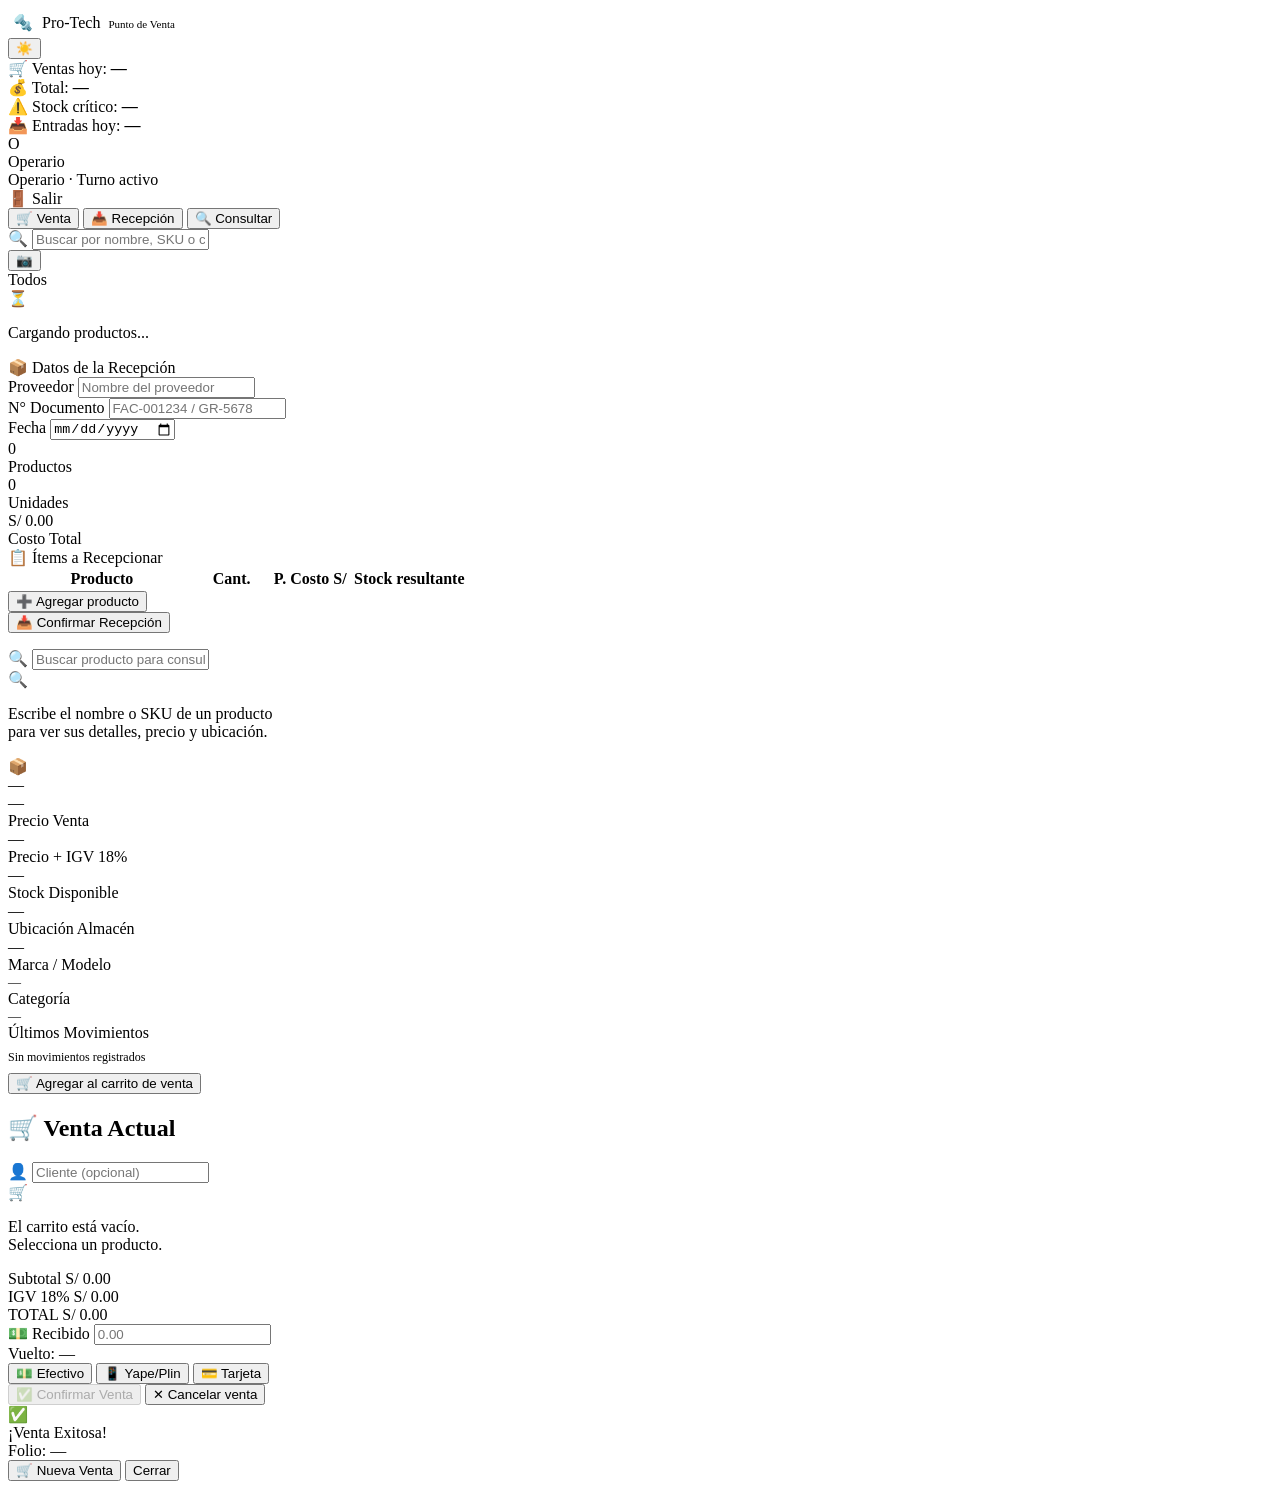
<file: src/main/resources/templates/operario.html>
<!DOCTYPE html>
<html xmlns:th="http://www.thymeleaf.org"
      xmlns:sec="http://www.thymeleaf.org/extras/spring-security"
      lang="es">
<head>
    <meta charset="UTF-8">
    <meta name="viewport" content="width=device-width, initial-scale=1.0">
    <title>Pro-Tech | Punto de Venta</title>
    <meta name="description" content="Panel de operario — Atención al cliente, ventas y recepción de mercancía">
    <link rel="stylesheet" th:href="@{/css/theme.css}">
    <link rel="stylesheet" th:href="@{/css/operario.css}">
</head>
<body>

<!-- ══ TOAST CONTAINER ══ -->
<div id="toastContainer" class="toast-container"></div>

<!-- ══════════════════════════════════════════════════
     LAYOUT PRINCIPAL POS
══════════════════════════════════════════════════ -->
<div class="pos-wrapper">

    <!-- ── TOP BAR ──────────────────────────────── -->
    <header class="top-bar">
        <div class="top-bar-brand">
            <div class="logo-icon" style="display:inline-block;width:30px;height:30px;background:var(--accent);border-radius:8px;text-align:center;line-height:30px;color:var(--bg-dark);">🔩</div>
            Pro-<span>Tech</span>
            <span style="font-size:11px;font-weight:400;color:var(--text-muted);margin-left:4px;">Punto de Venta</span>
        </div>

        <div style="flex:1;"></div>
        <button class="theme-toggle-btn" id="themeToggleBtn" title="Cambiar Tema" style="margin-right: 20px;">
            <span id="themeIcon">☀️</span>
        </button>

        <div class="top-bar-metrics">
            <div class="top-metric success">
                <span>🛒</span>
                <span>Ventas hoy: <strong id="m-ventas">—</strong></span>
            </div>
            <div class="top-metric accent">
                <span>💰</span>
                <span>Total: <strong id="m-total">—</strong></span>
            </div>
            <div class="top-metric danger" id="m-critico-wrap">
                <span>⚠️</span>
                <span>Stock crítico: <strong id="m-critico">—</strong></span>
            </div>
            <div class="top-metric info">
                <span>📥</span>
                <span>Entradas hoy: <strong id="m-entradas">—</strong></span>
            </div>
        </div>

        <div class="top-bar-user">
            <div class="avatar" id="userAvatar">O</div>
            <div class="user-info">
                <div class="name" sec:authentication="name" id="userName">Operario</div>
                <div class="role">Operario · Turno activo</div>
            </div>
            <a href="#" onclick="openModal('logoutModal')" class="btn-logout" style="color:var(--danger);text-decoration:none;">🚪 Salir</a>
        </div>
    </header>

    <!-- ── POS BODY ──────────────────────────────── -->
    <div class="pos-body">

        <!-- ════════════════════════════════════════
             PANEL IZQUIERDO
        ════════════════════════════════════════ -->
        <div class="left-panel">

            <!-- Tab Navigation -->
            <div class="tab-nav">
                <button class="tab-btn active" id="tab-venta"
                        onclick="switchTab('venta')" aria-label="Punto de venta">
                    🛒 Venta
                </button>
                <button class="tab-btn" id="tab-recepcion"
                        onclick="switchTab('recepcion')" aria-label="Recepción de mercancía">
                    📥 Recepción
                </button>
                <button class="tab-btn" id="tab-consulta"
                        onclick="switchTab('consulta')" aria-label="Consultar producto">
                    🔍 Consultar
                </button>
            </div>

            <!-- ══ TAB: VENTA ══════════════════════ -->
            <div class="tab-content active" id="content-venta">

                <!-- Búsqueda -->
                <div class="search-area">
                    <div class="search-row">
                        <div class="search-input-wrap">
                            <span class="search-icon">🔍</span>
                            <input type="text"
                                   id="searchVenta"
                                   class="search-input"
                                   placeholder="Buscar por nombre, SKU o código de barras..."
                                   oninput="filterVentaProducts()"
                                   autocomplete="off">
                        </div>
                        <button class="btn-scan" title="Escanear código de barras"
                                onclick="activarEscaneo()">📷</button>
                    </div>
                    <!-- Filtros de categoría -->
                    <div class="cat-pills" id="catPills">
                        <span class="cat-pill active" data-cat="all" onclick="filterByCategory('all', this)">
                            Todos
                        </span>
                        <!-- Generado dinámicamente -->
                    </div>
                </div>

                <!-- Grid de productos -->
                <div class="products-grid" id="ventaProductsGrid">
                    <div class="empty-state">
                        <div class="empty-icon">⏳</div>
                        <p>Cargando productos...</p>
                    </div>
                </div>
            </div>

            <!-- ══ TAB: RECEPCIÓN ══════════════════ -->
            <div class="tab-content" id="content-recepcion">
                <div class="recepcion-form">

                    <!-- Datos de la recepción -->
                    <div class="form-section">
                        <div class="form-section-title">📦 Datos de la Recepción</div>
                        <div class="form-row">
                            <div class="form-group">
                                <label class="form-label">Proveedor</label>
                                <input type="text"
                                       id="rec-proveedor"
                                       class="form-control"
                                       placeholder="Nombre del proveedor">
                            </div>
                            <div class="form-group">
                                <label class="form-label">N° Documento</label>
                                <input type="text"
                                       id="rec-documento"
                                       class="form-control"
                                       placeholder="FAC-001234 / GR-5678">
                            </div>
                            <div class="form-group">
                                <label class="form-label">Fecha</label>
                                <input type="date"
                                       id="rec-fecha"
                                       class="form-control">
                            </div>
                        </div>
                    </div>

                    <!-- Resumen dinámico -->
                    <div class="recepcion-summary">
                        <div class="summary-card">
                            <div class="summary-value" id="rec-sum-prods">0</div>
                            <div class="summary-label">Productos</div>
                        </div>
                        <div class="summary-card">
                            <div class="summary-value" id="rec-sum-units">0</div>
                            <div class="summary-label">Unidades</div>
                        </div>
                        <div class="summary-card">
                            <div class="summary-value" id="rec-sum-costo">S/ 0.00</div>
                            <div class="summary-label">Costo Total</div>
                        </div>
                    </div>

                    <!-- Tabla de ítems -->
                    <div class="form-section">
                        <div class="form-section-title">📋 Ítems a Recepcionar</div>
                        <table class="recepcion-table" id="recepcionTable">
                            <thead>
                                <tr>
                                    <th style="width:36%">Producto</th>
                                    <th style="width:14%">Cant.</th>
                                    <th style="width:16%">P. Costo S/</th>
                                    <th style="width:22%">Stock resultante</th>
                                    <th style="width:12%"></th>
                                </tr>
                            </thead>
                            <tbody id="recepcionTbody">
                                <!-- Filas dinámicas -->
                            </tbody>
                        </table>
                        <button class="btn-add-row" onclick="addRecepcionRow()">
                            ➕ Agregar producto
                        </button>
                    </div>

                    <!-- Botón confirmar -->
                    <button class="btn-confirm-sale" id="btnConfirmarRecepcion"
                            onclick="confirmarRecepcion()" style="margin-bottom:16px;">
                        📥 Confirmar Recepción
                    </button>

                </div>
            </div>

            <!-- ══ TAB: CONSULTA ═══════════════════ -->
            <div class="tab-content" id="content-consulta">
                <div class="search-area">
                    <div class="search-row">
                        <div class="search-input-wrap">
                            <span class="search-icon">🔍</span>
                            <input type="text"
                                   id="searchConsulta"
                                   class="search-input"
                                   placeholder="Buscar producto para consultar..."
                                   oninput="filterConsultaProducts()"
                                   autocomplete="off">
                        </div>
                    </div>
                    <!-- Resultados rápidos de búsqueda consulta -->
                    <div id="consultaQuickResults"
                         style="display:none; position:relative; z-index:10;"></div>
                </div>
                <div class="consulta-area">
                    <!-- Placeholder -->
                    <div class="consulta-placeholder" id="consultaPlaceholder">
                        <div class="ph-icon">🔍</div>
                        <p>Escribe el nombre o SKU de un producto<br>para ver sus detalles, precio y ubicación.</p>
                    </div>
                    <!-- Detalle del producto -->
                    <div class="product-detail-card" id="productDetailCard">
                        <div class="product-detail-header">
                            <div class="product-detail-icon" id="pdIcon">📦</div>
                            <div class="product-detail-info">
                                <div class="product-detail-name" id="pdName">—</div>
                                <span class="product-detail-sku" id="pdSku">—</span>
                            </div>
                        </div>
                        <div class="detail-grid">
                            <div class="detail-item">
                                <div class="detail-item-label">Precio Venta</div>
                                <div class="detail-item-value price" id="pdPrecio">—</div>
                            </div>
                            <div class="detail-item">
                                <div class="detail-item-label">Precio + IGV 18%</div>
                                <div class="detail-item-value price" id="pdPrecioIgv">—</div>
                            </div>
                            <div class="detail-item">
                                <div class="detail-item-label">Stock Disponible</div>
                                <div class="detail-item-value" id="pdStock">—</div>
                            </div>
                            <div class="detail-item">
                                <div class="detail-item-label">Ubicación Almacén</div>
                                <div class="detail-item-value location" id="pdUbicacion">—</div>
                            </div>
                            <div class="detail-item">
                                <div class="detail-item-label">Marca / Modelo</div>
                                <div class="detail-item-value" id="pdMarca" style="font-size:13px;">—</div>
                            </div>
                            <div class="detail-item">
                                <div class="detail-item-label">Categoría</div>
                                <div class="detail-item-value" id="pdCategoria" style="font-size:13px;">—</div>
                            </div>
                        </div>
                        <!-- Últimos movimientos -->
                        <div class="recent-moves">
                            <div class="recent-moves-title">Últimos Movimientos</div>
                            <div id="pdMovimientos">
                                <div style="color:var(--text-muted);font-size:12px;padding:8px 0;">
                                    Sin movimientos registrados
                                </div>
                            </div>
                        </div>
                        <button class="btn-add-from-detail" id="btnAddFromDetail" onclick="addDetailProductToCart()">
                            🛒 Agregar al carrito de venta
                        </button>
                    </div>
                </div>
            </div>

        </div><!-- /left-panel -->

        <!-- ════════════════════════════════════════
             PANEL DERECHO — CARRITO
        ════════════════════════════════════════ -->
        <div class="right-panel">

            <div class="cart-header">
                <h2>🛒 Venta Actual
                    <span id="cartCount"
                          style="font-size:11px;background:var(--accent-glow);color:var(--accent);
                                 padding:2px 8px;border-radius:10px;font-weight:700;display:none;">
                        0
                    </span>
                </h2>
                <div class="client-input-wrap">
                    <span class="client-icon">👤</span>
                    <input type="text"
                           id="clienteName"
                           class="client-input"
                           placeholder="Cliente (opcional)">
                </div>
            </div>

            <div class="cart-items" id="cartItems">
                <div class="cart-empty" id="cartEmpty">
                    <div class="ce-icon">🛒</div>
                    <p>El carrito está vacío.<br>Selecciona un producto.</p>
                </div>
            </div>

            <div class="cart-footer">
                <!-- Totales -->
                <div class="totals-section">
                    <div class="total-row">
                        <span>Subtotal</span>
                        <span id="subtotalDisplay">S/ 0.00</span>
                    </div>
                    <div class="total-row">
                        <span>IGV 18%</span>
                        <span id="igvDisplay">S/ 0.00</span>
                    </div>
                    <div class="total-row main">
                        <span>TOTAL</span>
                        <span class="amount" id="totalDisplay">S/ 0.00</span>
                    </div>
                </div>

                <!-- Efectivo y vuelto -->
                <div class="cash-row" id="cashRow">
                    <span class="cash-label">💵 Recibido</span>
                    <input type="number"
                           id="cashReceived"
                           class="cash-input"
                           placeholder="0.00"
                           min="0"
                           step="0.10"
                           oninput="calcVuelto()">
                    <div class="vuelto-badge" id="vueltoBadge">Vuelto: —</div>
                </div>

                <!-- Método de pago -->
                <div class="payment-btns">
                    <button class="pay-btn efectivo active-pay"
                            id="pay-efectivo"
                            onclick="selectPago('EFECTIVO')"
                            aria-label="Pago en efectivo">
                        <span class="pay-icon">💵</span>
                        Efectivo
                    </button>
                    <button class="pay-btn yape"
                            id="pay-yape"
                            onclick="selectPago('YAPE')"
                            aria-label="Pago con Yape o Plin">
                        <span class="pay-icon">📱</span>
                        Yape/Plin
                    </button>
                    <button class="pay-btn tarjeta"
                            id="pay-tarjeta"
                            onclick="selectPago('TARJETA')"
                            aria-label="Pago con tarjeta">
                        <span class="pay-icon">💳</span>
                        Tarjeta
                    </button>
                </div>

                <!-- Confirmar -->
                <button class="btn-confirm-sale" id="btnConfirmSale"
                        onclick="confirmarVenta()" disabled>
                    ✅ Confirmar Venta
                </button>
                <button class="btn-cancel-sale" onclick="cancelarVenta()">
                    ✕ Cancelar venta
                </button>
            </div>

        </div><!-- /right-panel -->

    </div><!-- /pos-body -->
</div><!-- /pos-wrapper -->

<!-- ══ MODAL: TICKET DE VENTA ══════════════════════ -->
<div class="modal-overlay" id="ticketModal">
    <div class="ticket-modal">
        <div class="ticket-header">
            <div class="ticket-check">✅</div>
            <div class="ticket-title">¡Venta Exitosa!</div>
            <div class="ticket-subtitle" id="ticketId">Folio: —</div>
        </div>
        <div class="ticket-body" id="ticketBody">
            <!-- Generado dinámicamente -->
        </div>
        <div class="ticket-actions">
            <button class="btn-nueva-venta" onclick="nuevaVenta()">
                🛒 Nueva Venta
            </button>
            <button class="btn-cerrar-ticket" onclick="cerrarTicket()">
                Cerrar
            </button>
        </div>
    </div>
</div>

<!-- ══ MODAL: LOGOUT CONFIRMATION ══ -->
<div id="logoutModal" class="modal-overlay" style="display:none;position:fixed;top:0;left:0;width:100%;height:100%;background:rgba(0,0,0,0.5);z-index:9999;align-items:center;justify-content:center;">
    <div class="modal" style="background:var(--card-bg);padding:2rem;border-radius:var(--radius);max-width:400px;text-align:center;box-shadow:var(--shadow-lg);">
        <div style="font-size:3rem;margin-bottom:1rem;">🚪</div>
        <h3 style="margin-bottom:1rem;color:var(--text-main);">¿Cerrar Sesión?</h3>
        <p style="color:var(--text-muted);margin-bottom:2rem;">¿Estás seguro que deseas salir del sistema?</p>
        <div style="display:flex;gap:10px;justify-content:center;">
            <button class="btn btn-secondary" onclick="document.getElementById('logoutModal').style.display='none'">Cancelar</button>
            <a th:href="@{/logout}" class="btn btn-danger" style="text-decoration:none;padding:10px 20px;">Sí, salir</a>
        </div>
    </div>
</div>
<script>
    function openModal(id) {
        document.getElementById(id).style.display = 'flex';
    }
</script>

<script th:src="@{/js/theme.js}"></script>
<script th:src="@{/js/operario.js}"></script>
</body>
</html>
</file>
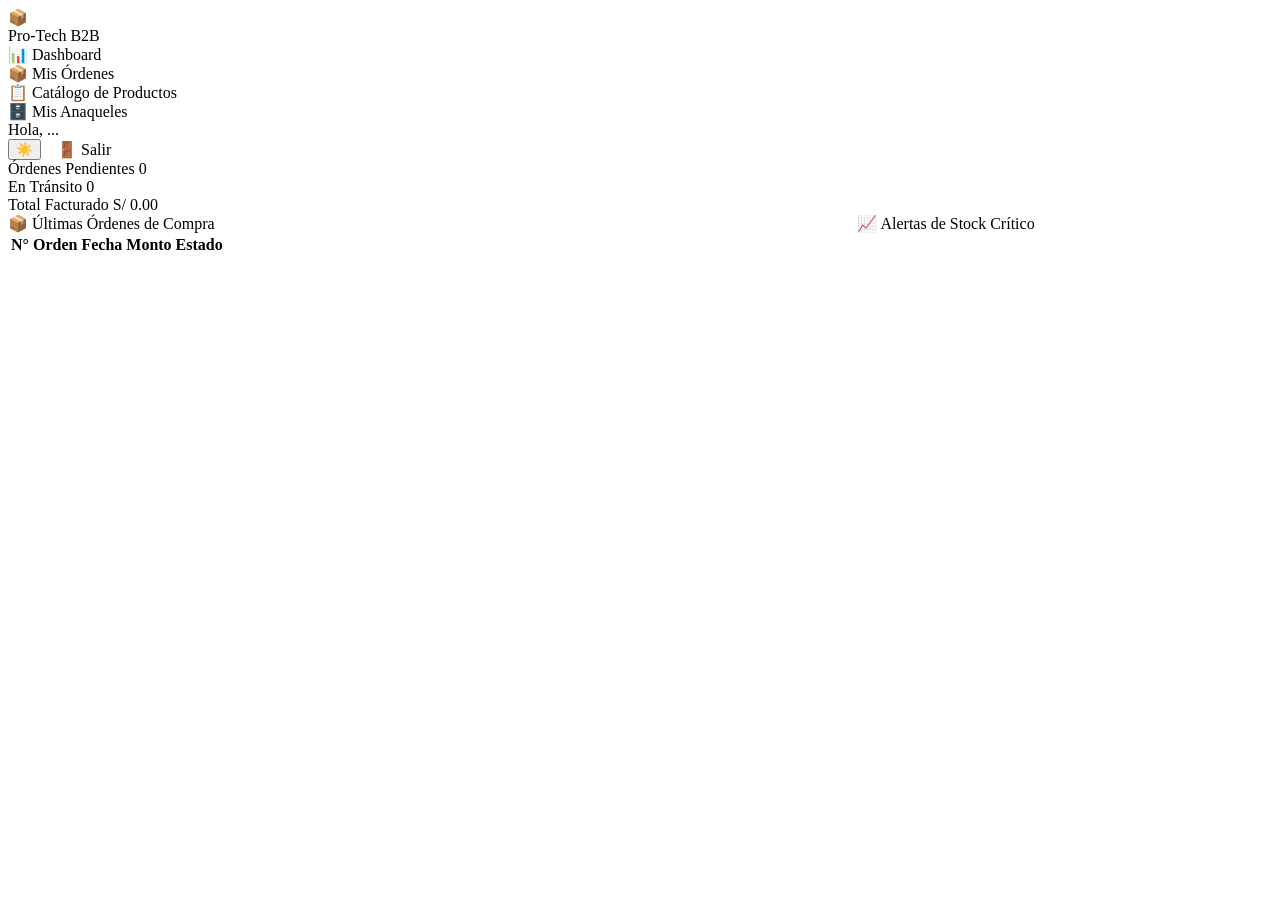
<file: src/main/resources/templates/proveedor.html>
<!DOCTYPE html>
<html xmlns:th="http://www.thymeleaf.org" lang="es">
<head>
    <meta charset="UTF-8">
    <title>Pro-Tech | Portal de Proveedores</title>
    <link rel="stylesheet" th:href="@{/css/theme.css}">
    <link rel="stylesheet" th:href="@{/css/proveedor.css}">
</head>
<body>
    <div class="portal-wrapper">
        <aside class="sidebar">
            <div class="sidebar-header">
                <div class="logo-icon">📦</div>
                Pro-Tech B2B
            </div>
            <nav class="nav-menu">
                <div class="nav-item active" onclick="switchTab('dashboard')">📊 Dashboard</div>
                <div class="nav-item" onclick="switchTab('ordenes')">📦 Mis Órdenes</div>
                <div class="nav-item" onclick="switchTab('catalogo')">📋 Catálogo de Productos</div>
                <div class="nav-item" onclick="switchTab('anaqueles')">🗄️ Mis Anaqueles</div>
            </nav>
        </aside>

        <main class="main-content">
            <header class="top-bar">
                <div class="welcome-msg">Hola, <span id="empresaName">...</span></div>
                <div class="top-bar-right" style="display:flex;align-items:center;gap:16px;">
                    <button class="theme-toggle-btn" id="themeToggleBtn" title="Cambiar Tema">
                        <span id="themeIcon">☀️</span>
                    </button>
                    <a href="#" onclick="openModal('logoutModal')" class="btn-logout" style="color:var(--danger);text-decoration:none;">🚪 Salir</a>
                </div>
            </header>

            <div class="content-area">
                <!-- Dashboard -->
                <div id="tab-dashboard">
                    <div class="metrics-grid">
                        <div class="metric-card">
                            <span class="metric-title">Órdenes Pendientes</span>
                            <span class="metric-value" id="m-pendientes">0</span>
                        </div>
                        <div class="metric-card">
                            <span class="metric-title">En Tránsito</span>
                            <span class="metric-value" id="m-transito" style="color:var(--info)">0</span>
                        </div>
                        <div class="metric-card">
                            <span class="metric-title">Total Facturado</span>
                            <span class="metric-value" id="m-facturado" style="color:var(--success)">S/ 0.00</span>
                        </div>
                    </div>

                    <div style="display:grid; grid-template-columns: 2fr 1fr; gap: 20px;">
                        <div>
                            <div class="section-title">📦 Últimas Órdenes de Compra</div>
                            <table class="ordenes-table">
                                <thead>
                                    <tr>
                                        <th>N° Orden</th>
                                        <th>Fecha</th>
                                        <th>Monto</th>
                                        <th>Estado</th>
                                    </tr>
                                </thead>
                                <tbody id="dashboard-ordenes"></tbody>
                            </table>
                        </div>
                        <div>
                            <div class="section-title">📈 Alertas de Stock Crítico</div>
                            <div class="critico-list" id="critico-list"></div>
                        </div>
                    </div>
                </div>

                <!-- Otras Tabs -->
                <div id="tab-ordenes" style="display:none;">
                    <div class="section-title">📦 Gestión de Órdenes de Compra</div>
                    <table class="ordenes-table">
                        <thead>
                            <tr>
                                <th>N° Orden</th>
                                <th>Fecha</th>
                                <th>Artículos</th>
                                <th>Monto</th>
                                <th>Estado</th>
                                <th>Acción</th>
                            </tr>
                        </thead>
                        <tbody id="todas-ordenes"></tbody>
                    </table>
                </div>

                <div id="tab-catalogo" style="display:none;">
                    <div class="section-title">📋 Mi Catálogo en Pro-Tech</div>
                    <table class="ordenes-table">
                        <thead>
                            <tr>
                                <th>SKU</th>
                                <th>Nombre del Producto</th>
                                <th>Precio Costo (Acordado)</th>
                                <th>Stock Actual</th>
                                <th>Ubicación (Anaquel)</th>
                            </tr>
                        </thead>
                        <tbody id="catalogo-list"></tbody>
                    </table>
                </div>

                <div id="tab-anaqueles" style="display:none;">
                    <div class="section-title">🗄️ Mapa Visual de Anaqueles</div>
                    <p style="color:var(--text-muted); font-size:14px; margin-bottom: 20px;">
                        Esta vista simula cómo están distribuidos tus productos en los racks de la ferretería.
                    </p>
                    <div id="anaqueles-container" class="anaqueles-grid">
                        <!-- El JS llenará esto agrupado por Pasillo -> Lado -> Nivel -->
                    </div>
                </div>
            </div>
        </main>
    </div>

    <!-- ══ MODAL: LOGOUT CONFIRMATION ══ -->
    <div id="logoutModal" class="modal-overlay" style="display:none;position:fixed;top:0;left:0;width:100%;height:100%;background:rgba(0,0,0,0.5);z-index:9999;align-items:center;justify-content:center;">
        <div class="modal" style="background:var(--card-bg);padding:2rem;border-radius:var(--radius);max-width:400px;text-align:center;box-shadow:var(--shadow-lg);">
            <div style="font-size:3rem;margin-bottom:1rem;">🚪</div>
            <h3 style="margin-bottom:1rem;color:var(--text-main);">¿Cerrar Sesión?</h3>
            <p style="color:var(--text-muted);margin-bottom:2rem;">¿Estás seguro que deseas salir del sistema?</p>
            <div style="display:flex;gap:10px;justify-content:center;">
                <button class="btn btn-secondary" onclick="document.getElementById('logoutModal').style.display='none'">Cancelar</button>
                <a th:href="@{/logout}" class="btn btn-danger" style="text-decoration:none;padding:10px 20px;">Sí, salir</a>
            </div>
        </div>
    </div>
    <script>
        function openModal(id) {
            document.getElementById(id).style.display = 'flex';
        }
    </script>

    <script th:src="@{/js/theme.js}"></script>
    <script th:src="@{/js/proveedor.js}"></script>
</body>
</html>
</file>
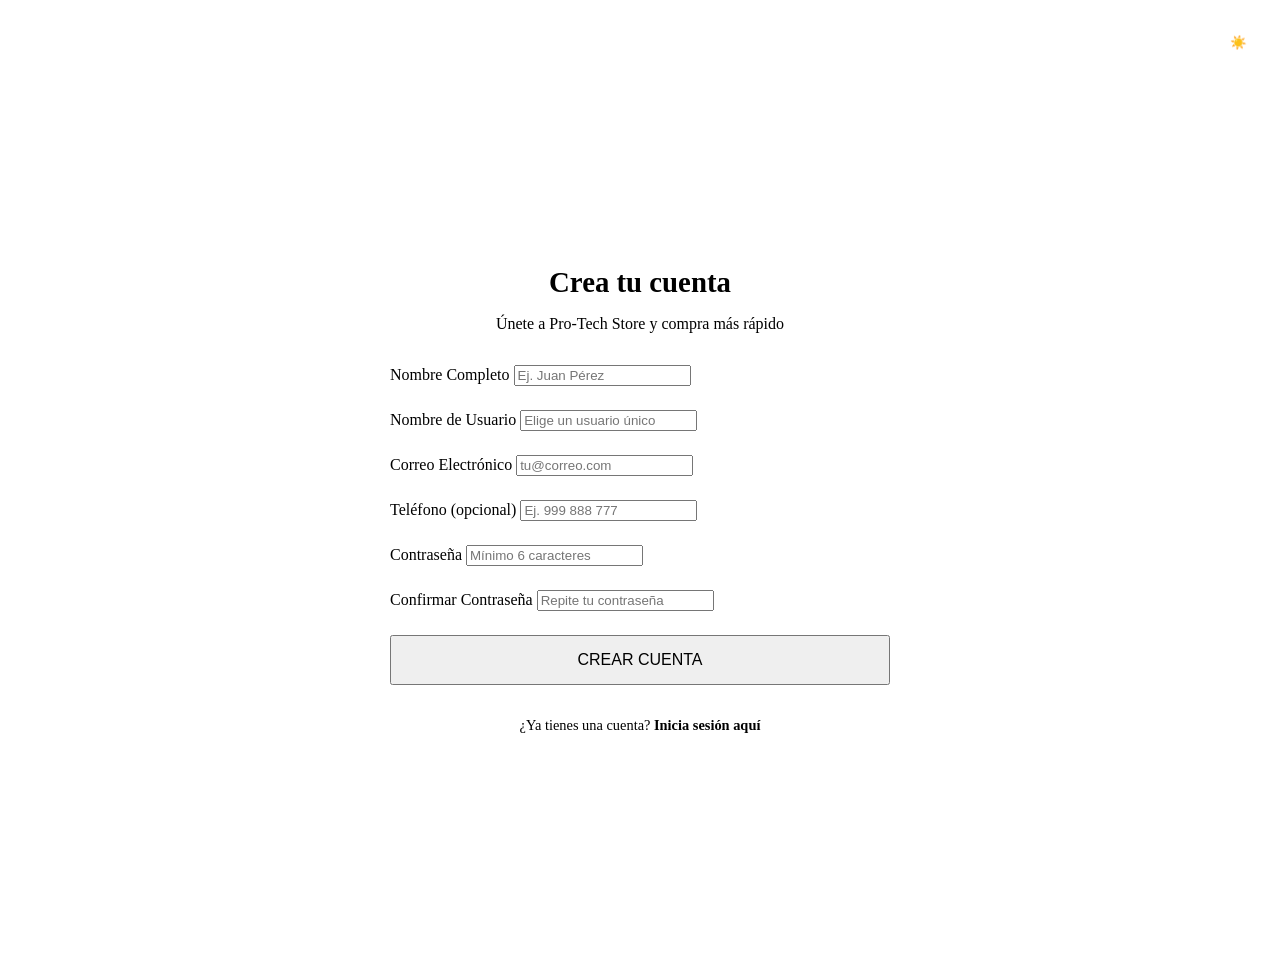
<file: src/main/resources/templates/registro.html>
<!DOCTYPE html>
<html lang="es" xmlns:th="http://www.thymeleaf.org">
<head>
    <meta charset="UTF-8">
    <meta name="viewport" content="width=device-width, initial-scale=1.0">
    <title>Registro | Pro-Tech Store</title>
    <link href="https://fonts.googleapis.com/css2?family=Inter:wght@400;500;600;700;800&display=swap" rel="stylesheet">
    <link rel="stylesheet" th:href="@{/css/theme.css}">
    <style>
        .auth-container {
            min-height: 100vh;
            display: flex;
            align-items: center;
            justify-content: center;
            padding: 2rem;
            position: relative;
        }
        .auth-card {
            width: 100%;
            max-width: 500px;
            animation: slideUp 0.5s ease-out forwards;
        }
        @keyframes slideUp {
            from { opacity: 0; transform: translateY(20px); }
            to { opacity: 1; transform: translateY(0); }
        }
        .auth-card h1 {
            color: var(--text-main);
            margin-bottom: 0.5rem;
            text-align: center;
            font-size: 1.8rem;
        }
        .auth-card p.subtitle {
            color: var(--text-muted);
            text-align: center;
            margin-bottom: 2rem;
        }
        .form-group {
            margin-bottom: 1.5rem;
        }
        .auth-footer {
            margin-top: 2rem;
            text-align: center;
            font-size: 0.9rem;
            color: var(--text-muted);
        }
        .auth-footer a {
            color: var(--accent);
            font-weight: 600;
        }
        .auth-footer a:hover {
            color: var(--accent-hover);
            text-decoration: underline;
        }
        .error-msg {
            color: var(--danger);
            font-size: 0.85rem;
            margin-top: 0.5rem;
            display: none;
            padding: 8px;
            background: var(--danger-bg);
            border-radius: var(--radius-sm);
        }
        
        .login-theme-toggle {
            position: absolute;
            top: 20px;
            right: 20px;
            z-index: 10;
            background: var(--bg-surface);
            border: 1px solid var(--border-color);
            border-radius: 50%;
            width: 44px;
            height: 44px;
            display: flex;
            align-items: center;
            justify-content: center;
            cursor: pointer;
            box-shadow: var(--shadow-sm);
            transition: var(--transition);
        }
        .login-theme-toggle:hover {
            transform: scale(1.05);
            box-shadow: var(--shadow-md);
        }
    </style>
</head>
<body>
    <button class="login-theme-toggle" id="themeToggleBtn" aria-label="Toggle Theme">
        <span id="themeIcon">☀️</span>
    </button>

    <div class="auth-container">
        <div class="card auth-card">
            <h1>Crea tu cuenta</h1>
            <p class="subtitle">Únete a Pro-Tech Store y compra más rápido</p>

            <form id="registroForm">
                <div class="form-group">
                    <label class="form-label" for="nombreCompleto">Nombre Completo</label>
                    <input type="text" id="nombreCompleto" class="form-control" required placeholder="Ej. Juan Pérez">
                </div>

                <div class="form-group">
                    <label class="form-label" for="username">Nombre de Usuario</label>
                    <input type="text" id="username" class="form-control" required placeholder="Elige un usuario único">
                </div>

                <div class="form-group">
                    <label class="form-label" for="email">Correo Electrónico</label>
                    <input type="email" id="email" class="form-control" required placeholder="tu@correo.com">
                </div>

                <div class="form-group">
                    <label class="form-label" for="telefono">Teléfono (opcional)</label>
                    <input type="text" id="telefono" class="form-control" placeholder="Ej. 999 888 777">
                </div>

                <div class="form-group">
                    <label class="form-label" for="password">Contraseña</label>
                    <input type="password" id="password" class="form-control" required placeholder="Mínimo 6 caracteres">
                </div>

                <div class="form-group">
                    <label class="form-label" for="confirmPassword">Confirmar Contraseña</label>
                    <input type="password" id="confirmPassword" class="form-control" required placeholder="Repite tu contraseña">
                    <div id="passwordError" class="error-msg">⚠️ Las contraseñas no coinciden.</div>
                </div>

                <div id="generalError" class="error-msg" style="text-align:center; font-size:0.9rem; margin-bottom:1rem;"></div>

                <button type="submit" class="btn-primary" id="submitBtn" style="width:100%; padding: 14px; text-transform: uppercase; font-size: 1rem;">Crear Cuenta</button>
            </form>

            <div class="auth-footer">
                ¿Ya tienes una cuenta? <a th:href="@{/login}">Inicia sesión aquí</a>
            </div>
        </div>
    </div>

    <script th:src="@{/js/theme.js}"></script>
    <script>
        document.getElementById('registroForm').addEventListener('submit', async (e) => {
            e.preventDefault();
            
            const btn = document.getElementById('submitBtn');
            const pwd = document.getElementById('password').value;
            const pwdConf = document.getElementById('confirmPassword').value;
            const pwdErr = document.getElementById('passwordError');
            const genErr = document.getElementById('generalError');

            if (pwd !== pwdConf) {
                pwdErr.style.display = 'block';
                return;
            } else {
                pwdErr.style.display = 'none';
            }

            genErr.style.display = 'none';
            btn.disabled = true;
            btn.innerHTML = '<span class="loader-spinner" style="width:16px;height:16px;border-width:2px;border-top-color:#0D1B2A;"></span> Registrando...';
            btn.style.opacity = '0.8';

            const payload = {
                nombreCompleto: document.getElementById('nombreCompleto').value,
                username: document.getElementById('username').value,
                email: document.getElementById('email').value,
                telefono: document.getElementById('telefono').value,
                password: pwd
            };

            try {
                const res = await fetch('/api/auth/registro', {
                    method: 'POST',
                    headers: { 'Content-Type': 'application/json' },
                    body: JSON.stringify(payload)
                });
                const data = await res.json();

                if (res.ok && data.success) {
                    showToast('¡Registro exitoso! Redirigiendo...', 'success');
                    setTimeout(() => window.location.href = '/login', 2000);
                } else {
                    genErr.innerText = '⚠️ ' + (data.error || 'Ocurrió un error en el registro');
                    genErr.style.display = 'block';
                    btn.disabled = false;
                    btn.innerText = 'Crear Cuenta';
                    btn.style.opacity = '1';
                }
            } catch(e) {
                genErr.innerText = '⚠️ Error de conexión con el servidor.';
                genErr.style.display = 'block';
                btn.disabled = false;
                btn.innerText = 'Crear Cuenta';
                btn.style.opacity = '1';
            }
        });
    </script>
</body>
</html>
</file>
